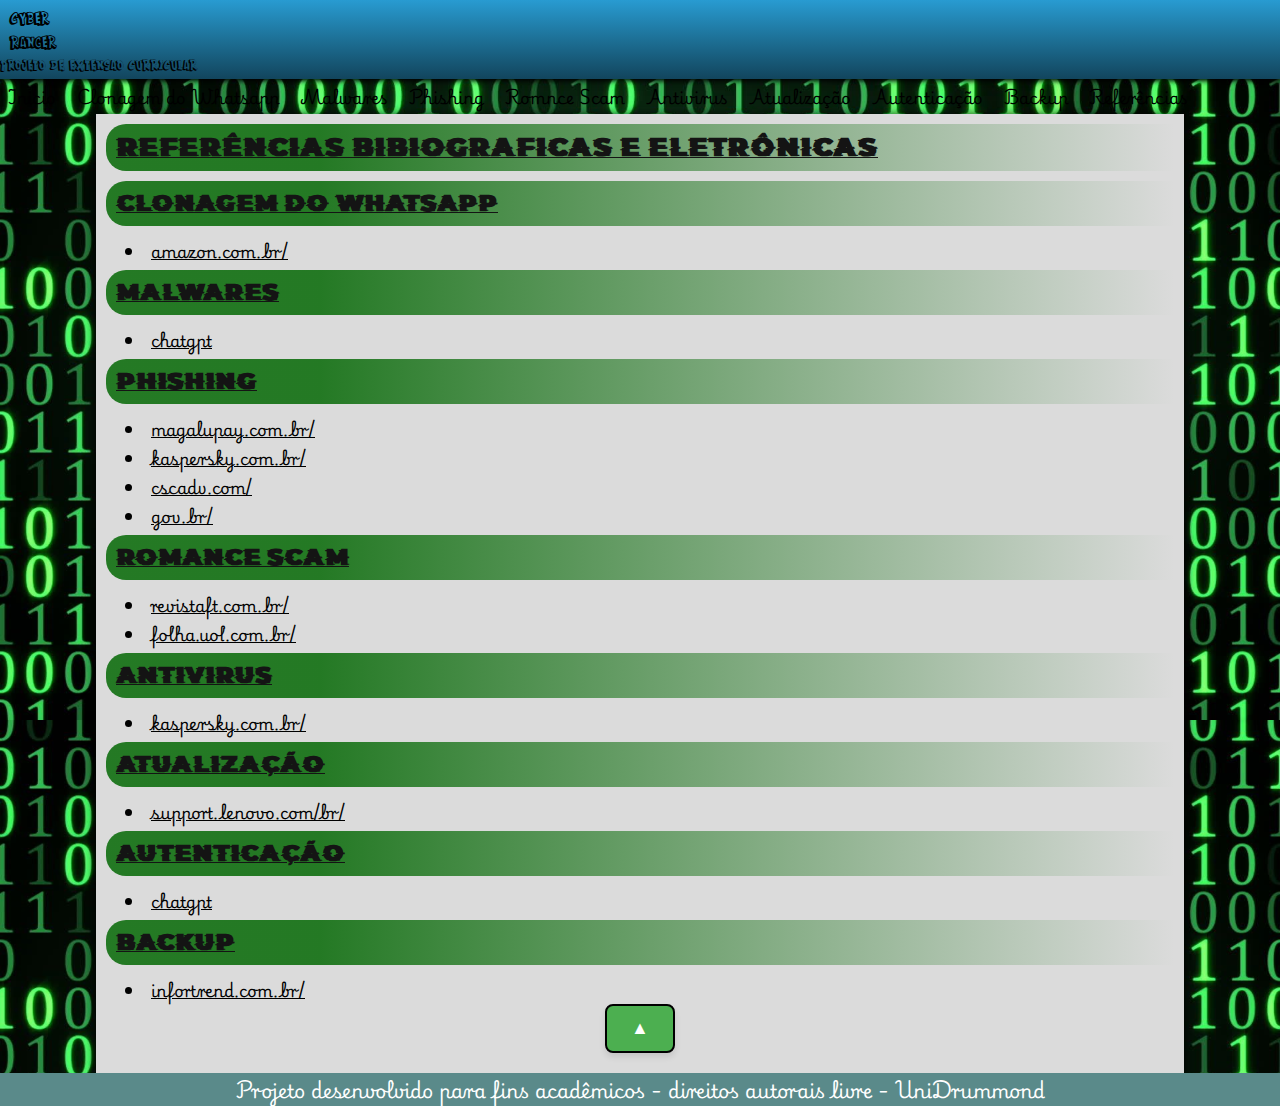
<file: referencias.html>
<!DOCTYPE html>
<html lang="pt-BR">

<head>
    <meta charset="UTF-8">
    <meta name="viewport" content="width=device-width, initial-scale=1.0">
    <title>Cyber Ranger</title>
    <link rel="stylesheet" href="./estilos/fontes.css" />
    <link rel="stylesheet" href="./estilos/icons.css"/>
    <link rel="stylesheet" href="./estilos/midia.css"/>
    <link rel="stylesheet" href="./estilos/index.css" />
    <link rel="stylesheet" href="./estilos/quiz.css">
    <link rel="shortcut icon" href="./icons/favicon.png" type="image/x-icon">
</head>

<body class="referencia">
    <header>
        <div>
            <h1 id="cyber">Cyber</h1>
            <h1 id="ranger">Ranger</h1>
        </div>
        <p>Projeto de Extensão Curricular</p>
    </header>

    <nav>
        <a href="./index.html">Inicio</a>
        <a href="./sub_sites/ataques/clonagem_whatsapp/clonagem_do_whatsapp.html">Clonagem do Whatsapp</a>
        <a href="./sub_sites/ataques/malware/malware.html">Malwares</a>
        <a href="./sub_sites/ataques/phishing/phishing.html">Phishing</a>
        <a href="./sub_sites/ataques/romance_scam/romance_scam.html">Romnce Scam</a>
        <a href="./sub_sites/medidas_de_segurança/antivirus/antivirus.html">Antivirus</a>
        <a href="./sub_sites/medidas_de_segurança/atualização/atualização_do_sistema.html">Atualização</a>
        <a href="./sub_sites/medidas_de_segurança/autenticação/autenticacao.html">Autenticação</a>
        <a href="./sub_sites/medidas_de_segurança/backup/backup.html">Backup</a>
        <a class="atual" href="./referencias">Referências</a>
    </nav>

    <main>
        <article>
            <h1>Referências Bibiograficas e Eletrônicas</h1>

            <h2>Clonagem do WhatsApp</h2>
            <ul>
                <li>
                    <a href="https://www.amazon.com.br/gp/help/customer/display.html%3FnodeId%3D201962400" target="_blank">amazon.com.br/</a>
                </li>
            </ul>

            <h2>Malwares</h2>
            <ul>
                <li>
                    <a href="https://chatgpt.com/" target="_blank">chatgpt</a>
                </li>
            </ul>

            <h2>Phishing</h2>
            <ul>
                <li>
                    <a href="https://magalupay.com.br/golpe-do-link-falso-como-identificar-e-proteger-suas-financas/"
                        target="_blank">magalupay.com.br/</a>
                </li>

                <li>
                    <a href="https://www.kaspersky.com.br/blog/dont-send-codes/10357/" target="_blank">kaspersky.com.br/</a>
                </li>

                <li>
                    <a href="https://cscadv.com/golpe-do-link-falso-phishing-saiba-como-se-proteger/" target="_blank">cscadv.com/</a>
                </li>

                <li>
                    <a href="https://www.gov.br/governodigital/pt-br/acessibilidade-e-usuario/atendimento-gov.br/duvidas-na-conta-gov.br/ativar-a-verificacao-em-duas-etapas" target="_blank">gov.br/</a>
                </li>
            </ul>

            <h2>Romance Scam</h2>
            <ul>
                <li>
                    <a href="https://revistaft.com.br/taticas-utilizadas-por-estelionatarios-via-internet-as-novas-punicoes-cabiveis-ao-crime/" target="_blank">revistaft.com.br/</a>
                </li>

                <li>
                    <a href="https://www1.folha.uol.com.br/tec/2025/03/golpes-financeiros-veja-em-videos-como-escapar-dos-principais.shtml" target="_blank">folha.uol.com.br/</a>
                </li>
            </ul>

            <h2>Antivirus</h2>
            <ul>
                <li>
                    <a href="https://www.kaspersky.com.br/resource-center/threats/spyware" target="_blank">kaspersky.com.br/</a>
                </li>
            </ul>

            <h2>Atualização</h2>
            <ul>
                <li>
                    <a href="https://support.lenovo.com/br/pt/solutions/HT505372" target="_blank">support.lenovo.com/br/</a>
                </li>
            </ul>

            <h2>Autenticação</h2>
            <ul>
                <li>
                    <a href="https://chatgpt.com/" target="_blank">chatgpt</a>
                </li>
            </ul>

            <h2>Backup</h2>
            <ul>
                <li>
                    <a href="https://www.infortrend.com.br/post/backup-local" target="_blank">infortrend.com.br/</a>
                </li>
            </ul>
        </article>

        <button id="volta_ao_topo">&#9650;</button>
    </main>

    <footer>
        <p>Projeto desenvolvido para fins acadêmicos - direitos autorais livre - UniDrummond</p>
    </footer>

    <script src="./java_script/voltar_ao_topo.js"></script>
</body>

</html>
</file>
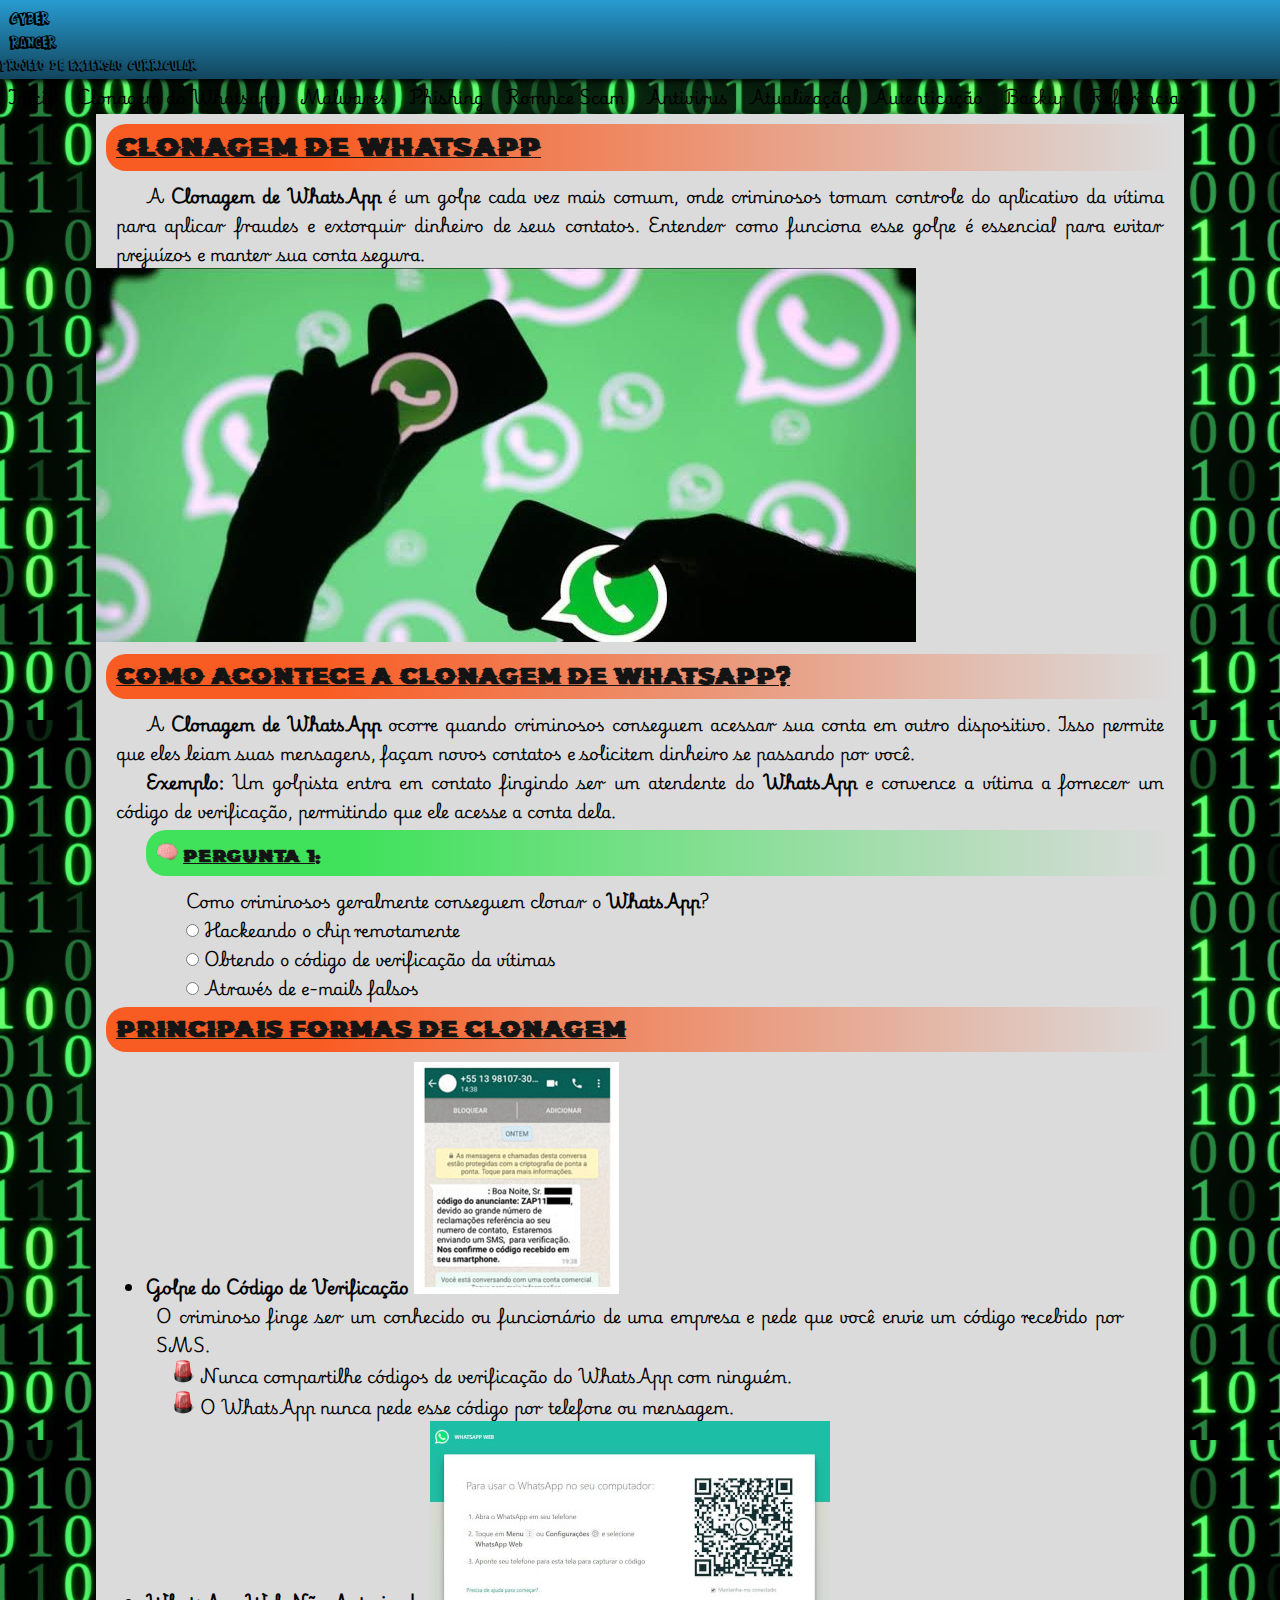
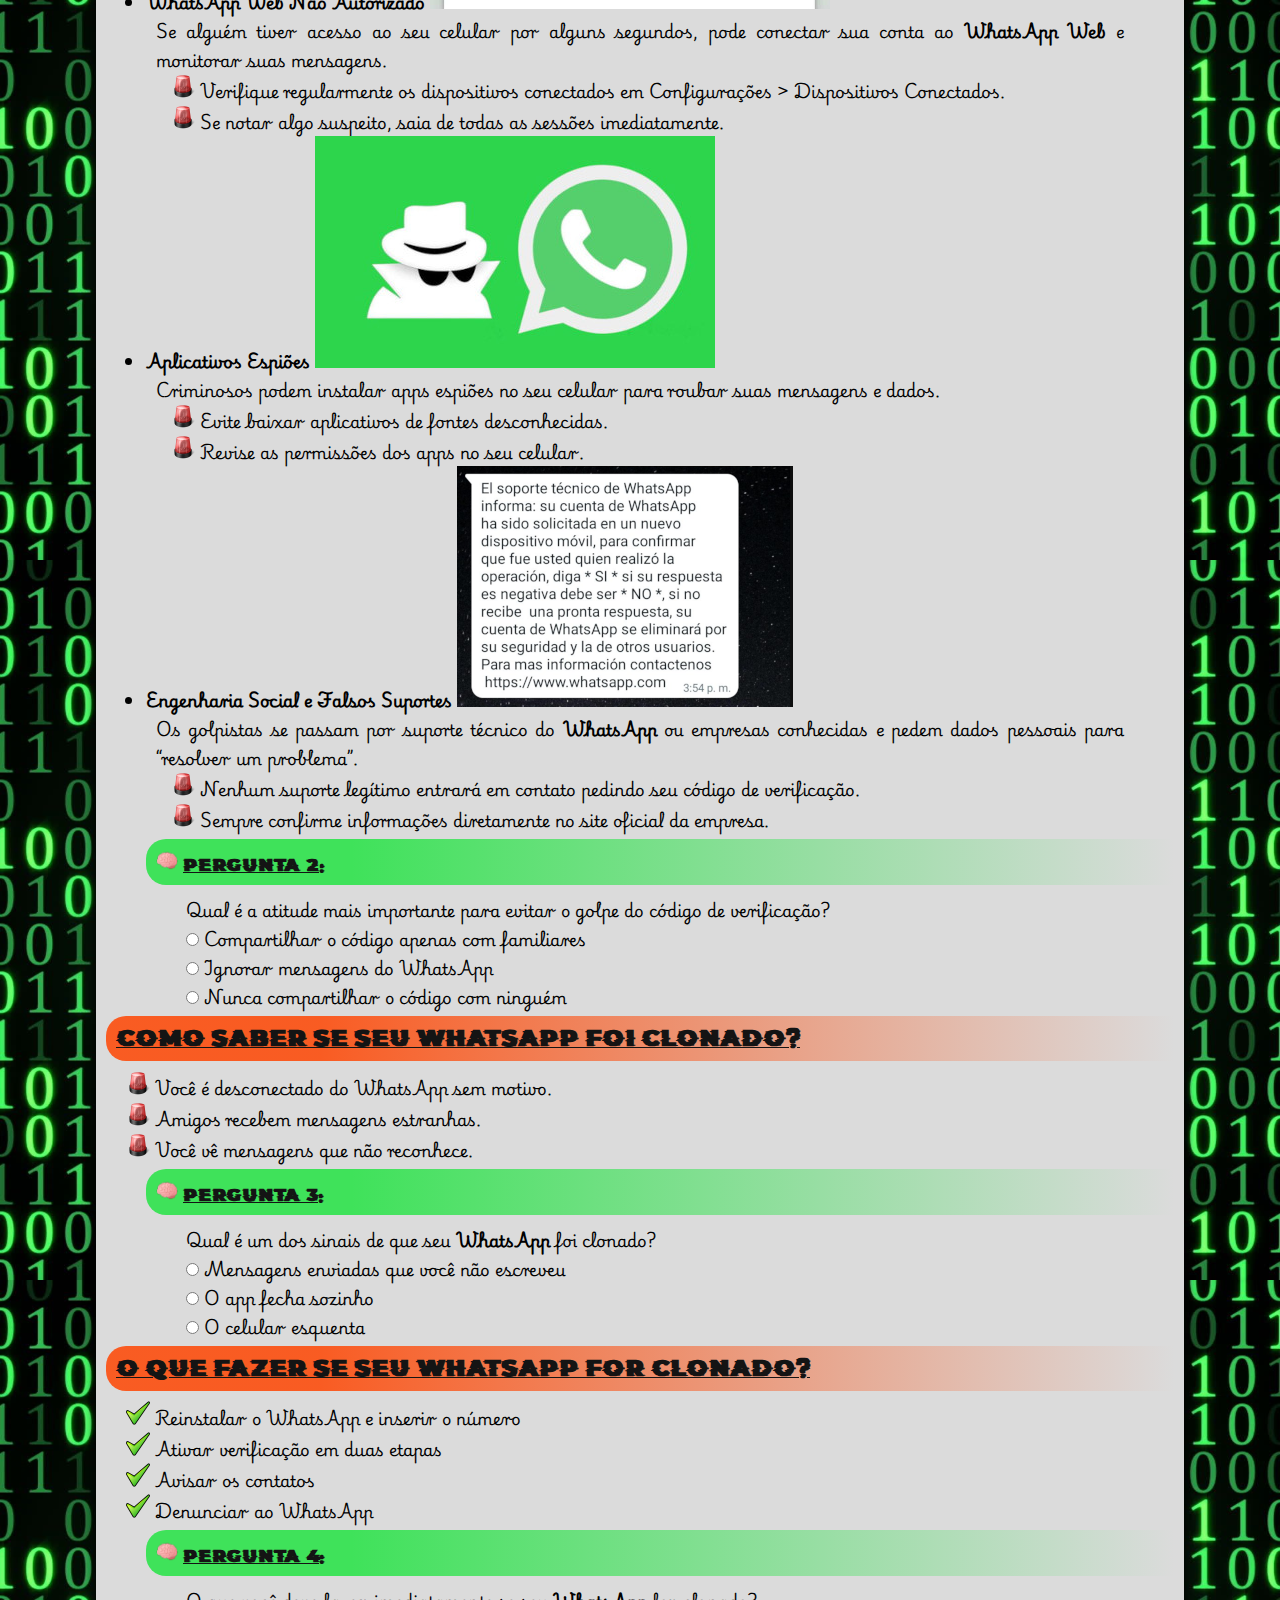
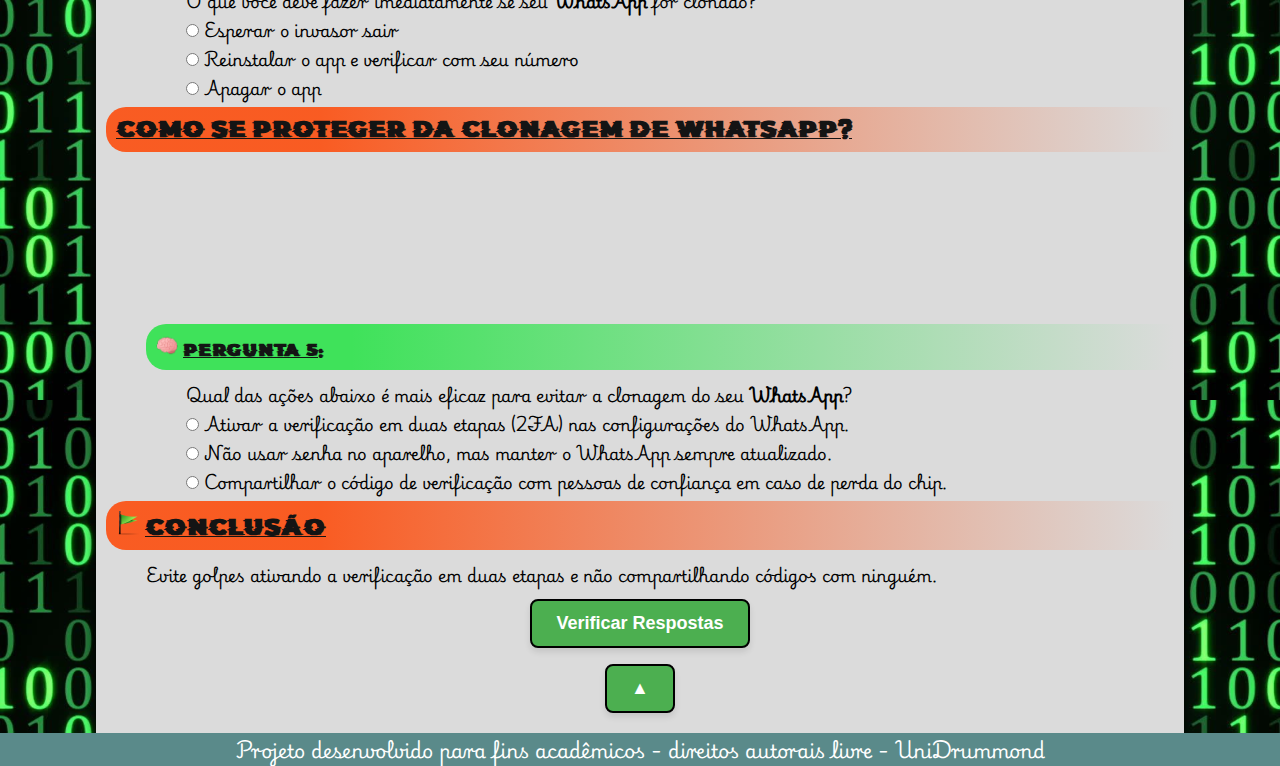
<file: sub_sites/ataques/clonagem_whatsapp/clonagem_do_whatsapp.html>
<!DOCTYPE html>
<html lang="pt-BR">

<head>
    <meta charset="UTF-8" />
    <meta name="viewport" content="width=device-width, initial-scale=1.0" />
    <title>Cyber Danger - Clonagem de WhatsApp</title>
    <link rel="stylesheet" href="../../../estilos/fontes.css" />
    <link rel="stylesheet" href="../../../estilos/icons.css" />
    <link rel="stylesheet" href="../../../estilos/midia.css" />
    <link rel="stylesheet" href="../../../estilos/quiz.css" />
    <link rel="stylesheet" href="../../../estilos/ataques.css" />
    <link rel="shortcut icon" href="../../../icons/favicon.png" type="image/x-icon">
</head>

<body class="ataque">
    <header>
        <div>
            <h1 id="cyber">Cyber</h1>
            <h1 id="ranger">Ranger</h1>
        </div>
        <p>Projeto de Extensão Curricular</p>
    </header>

    <nav>
        <a href="../../../index.html">Inicio</a>
        <a class="atual" href="../../ataques/clonagem_whatsapp/clonagem_do_whatsapp.html">Clonagem do Whatsapp</a>
        <a href="../../ataques/malware/malware.html">Malwares</a>
        <a href="../../ataques/phishing/phishing.html">Phishing</a>
        <a href="../../ataques/romance_scam/romance_scam.html">Romnce Scam</a>
        <a href="../../medidas_de_segurança/antivirus/antivirus.html">Antivirus</a>
        <a href="../../medidas_de_segurança/atualização/atualização_do_sistema.html">Atualização</a>
        <a href="../../medidas_de_segurança/autenticação/autenticacao.html">Autenticação</a>
        <a href="../../medidas_de_segurança/backup/backup.html">Backup</a>
        <a href="../../../referencias.html">Referências</a>
    </nav>

    <main>
        <article>
            <h1>Clonagem de WhatsApp</h1>

            <p>A <strong>Clonagem de WhatsApp</strong> é um golpe cada vez mais comum, onde criminosos tomam controle do
                aplicativo da vítima para aplicar fraudes e extorquir dinheiro de seus contatos. Entender como funciona
                esse golpe é essencial para evitar prejuízos e manter sua conta segura.</p>

            <img src="./imagens_clonagem_whatsapp/cabeçalho.jpeg" alt="image do whatsapp" class="imagem_cabeçalho" />

            <h2>Como Acontece a Clonagem de WhatsApp?</h2>

            <p>A <strong>Clonagem de WhatsApp</strong> ocorre quando criminosos conseguem acessar sua conta em outro
                dispositivo. Isso permite que eles leiam suas mensagens, façam novos contatos e solicitem dinheiro se
                passando por você.</p>

            <p><strong>Exemplo:</strong> Um golpista entra em contato fingindo ser um atendente do
                <strong>WhatsApp</strong> e convence a vítima a fornecer um código de verificação, permitindo que ele
                acesse a conta dela.</p>

            <div class="pergunta" data-resposta="b">
                <h3 class="icon_pergunta">Pergunta 1:</h3>
                <p>Como criminosos geralmente conseguem clonar o <strong>WhatsApp</strong>?</p>
                <ul type="none">
                    <li><input type="radio" name="q1" value="a"> Hackeando o chip remotamente</li>
                    <li><input type="radio" name="q1" value="b"> Obtendo o código de verificação da vítimas</li>
                    <li><input type="radio" name="q1" value="c"> Através de e-mails falsos</li>
                </ul>
            </div>

            <h2>Principais Formas de Clonagem</h2>
            <ul>
                <li id="codigo_verificaçao">
                    <strong>Golpe do Código de Verificação</strong>

                    <img src="./imagens_clonagem_whatsapp/codigo_de_verificação.jpg" alt="atacante pedindo o codigo">

                    <p>
                        O criminoso finge ser um conhecido ou funcionário de uma empresa e pede que você envie um código
                        recebido por SMS.
                    </p>

                    <ul class="alerta" type="none">
                        <li>Nunca compartilhe códigos de verificação do WhatsApp com ninguém.</li>
                        <li>O WhatsApp nunca pede esse código por telefone ou mensagem.</li>
                    </ul>
                </li>


                <li id="web">
                    <strong>WhatsApp Web Não Autorizado</strong>

                    <img src="./imagens_clonagem_whatsapp/whats_web.jpg" alt="imagem do whatsapp web">

                    <p>
                        Se alguém tiver acesso ao seu celular por alguns segundos, pode conectar sua conta ao
                        <strong>WhatsApp Web</strong> e monitorar suas mensagens.
                    </p>

                    <ul class="alerta" type="none">
                        <li>Verifique regularmente os dispositivos conectados em Configurações > Dispositivos
                            Conectados.</li>
                        <li>Se notar algo suspeito, saia de todas as sessões imediatamente.</li>
                    </ul>
                </li>

                <li id="espiao">
                    <strong>Aplicativos Espiões</strong>

                    <img src="./imagens_clonagem_whatsapp/app_espiao.jpg" alt="imagem ilustrativa de um espião">

                    <p>Criminosos podem instalar apps espiões no seu celular para roubar suas mensagens e dados.</p>
                    <ul class="alerta" type="none">
                        <li>Evite baixar aplicativos de fontes desconhecidas.</li>
                        <li>Revise as permissões dos apps no seu celular.</li>
                    </ul>
                </li>

                <li id="engenharia">
                    <strong>Engenharia Social e Falsos Suportes</strong>

                    <img src="./imagens_clonagem_whatsapp/suporte_falso.png"
                        alt="exemplo de mensagem falsa do whatsaap">

                    <p>
                        Os golpistas se passam por suporte técnico do <strong>WhatsApp</strong> ou empresas conhecidas e
                        pedem dados pessoais para “resolver um problema”.
                    </p>

                    <ul class="alerta" type="none">
                        <li>Nenhum suporte legítimo entrará em contato pedindo seu código de verificação.</li>
                        <li>Sempre confirme informações diretamente no site oficial da empresa.</li>
                    </ul>
                </li>
            </ul>

            <div class="pergunta" data-resposta="c">
                <h3 class="icon_pergunta">Pergunta 2:</h3>
                <p>Qual é a atitude mais importante para evitar o golpe do código de verificação?</p>
                <ul type="none">
                    <li><input type="radio" name="q2" value="a"> Compartilhar o código apenas com familiares</li>
                    <li><input type="radio" name="q2" value="b"> Ignorar mensagens do WhatsApp</li>
                    <li><input type="radio" name="q2" value="c"> Nunca compartilhar o código com ninguém</li>
                </ul>
            </div>

            <h2>Como Saber se Seu WhatsApp Foi Clonado?</h2>
            <ul class="alerta" type="none">
                <li>Você é desconectado do WhatsApp sem motivo.</li>
                <li>Amigos recebem mensagens estranhas.</li>
                <li>Você vê mensagens que não reconhece.</li>
            </ul>

            <div class="pergunta" data-resposta="a">
                <h3 class="icon_pergunta">Pergunta 3:</h3>
                <p>Qual é um dos sinais de que seu <strong>WhatsApp</strong> foi clonado?</p>
                <ul type="none">
                    <li><input type="radio" name="q3" value="a"> Mensagens enviadas que você não escreveu</li>
                    <li><input type="radio" name="q3" value="b"> O app fecha sozinho</li>
                    <li><input type="radio" name="q3" value="c"> O celular esquenta</li>
                </ul>
            </div>

            <h2>O Que Fazer se Seu WhatsApp For Clonado?</h2>
            <ul class="correto" type="none">
                <li>Reinstalar o WhatsApp e inserir o número</li>
                <li>Ativar verificação em duas etapas</li>
                <li>Avisar os contatos</li>
                <li>Denunciar ao WhatsApp</li>
            </ul>

            <div class="pergunta" data-resposta="b">
                <h3 class="icon_pergunta">Pergunta 4:</h3>
                <p>O que você deve fazer imediatamente se seu <strong>WhatsApp</strong> for clonado?</p>
                <ul type="none">
                    <li><input type="radio" name="q4" value="a"> Esperar o invasor sair</li>
                    <li><input type="radio" name="q4" value="b"> Reinstalar o app e verificar com seu número</li>
                    <li><input type="radio" name="q4" value="c"> Apagar o app</li>
                </ul>
            </div>

            <h2>Como se Proteger da Clonagem de WhatsApp?</h2>

            <div class="estrutura_do_video">
                <iframe src="https://www.youtube.com/embed/WWdYdXx2tzE?si=-qffZT2Ba-BizLAG"
                    title="YouTube video player" frameborder="0"
                    allow="accelerometer; autoplay; clipboard-write; encrypted-media; gyroscope; picture-in-picture; web-share" referrerpolicy="strict-origin-when-cross-origin" allowfullscreen>
                </iframe>
            </div>

            <div class="pergunta" data-resposta="a">
                <h3 class="icon_pergunta">Pergunta 5:</h3>
                <p>Qual das ações abaixo é mais eficaz para evitar a clonagem do seu <strong>WhatsApp</strong>?</p>
                <ul type="none">
                    <li><input type="radio" name="q4" value="a"> Ativar a verificação em duas etapas (2FA) nas
                        configurações do WhatsApp.</li>
                    <li><input type="radio" name="q4" value="b"> Não usar senha no aparelho, mas manter o WhatsApp
                        sempre atualizado.</li>
                    <li><input type="radio" name="q4" value="c"> Compartilhar o código de verificação com pessoas de
                        confiança em caso de perda do chip.</li>
                </ul>
            </div>

            <h2 class="conclusão">Conclusão</h2>

            <p>Evite golpes ativando a verificação em duas etapas e não compartilhando códigos com ninguém.</p>

            <div id="botao"><button onclick="verificarRespostas()">Verificar Respostas</button></div>
            <p id="resultadoQuiz"></p>

        </article>

        <button id="volta_ao_topo">&#9650;</button>
    </main>

    <footer>
        <p>Projeto desenvolvido para fins acadêmicos - direitos autorais livre - UniDrummond</p>
    </footer>

    <script src="../../../java_script/perguntas.js"></script>
    <script src="../../../java_script/voltar_ao_topo.js"></script>
</body>

</html>
</file>
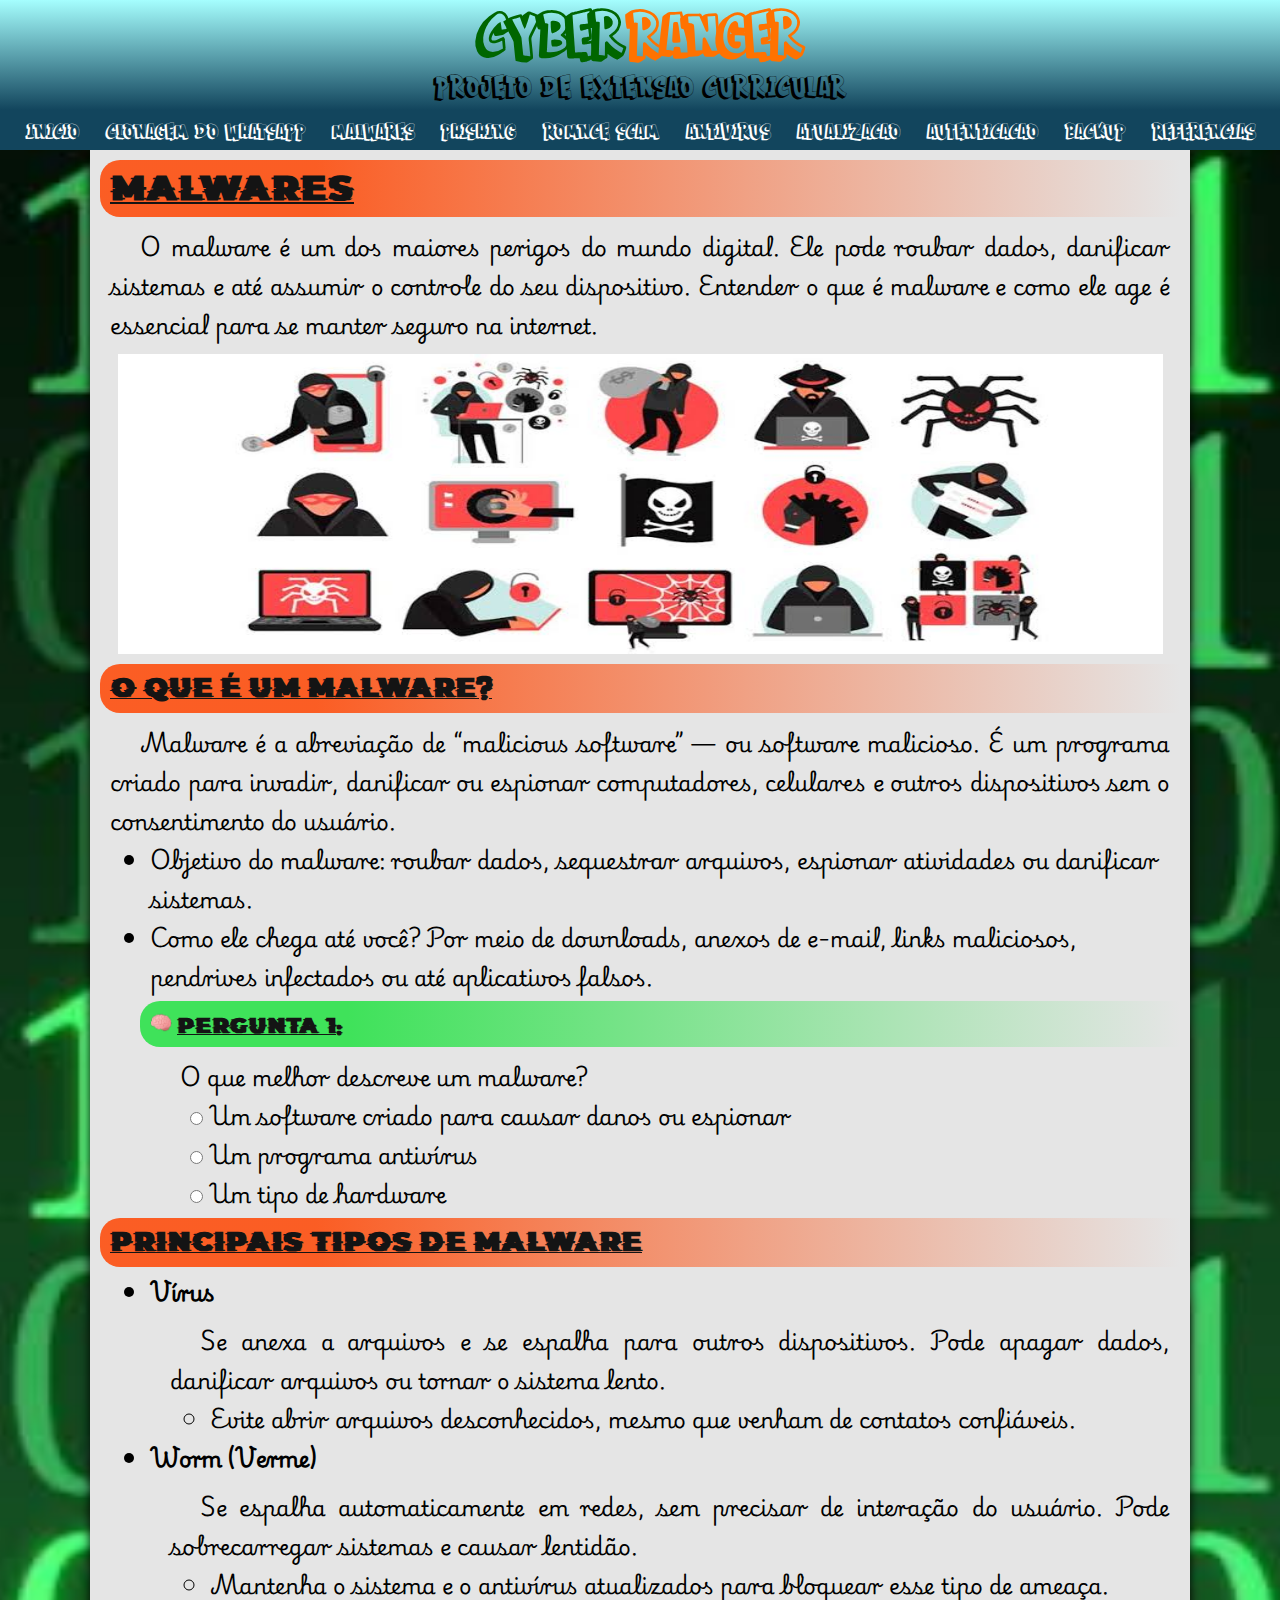
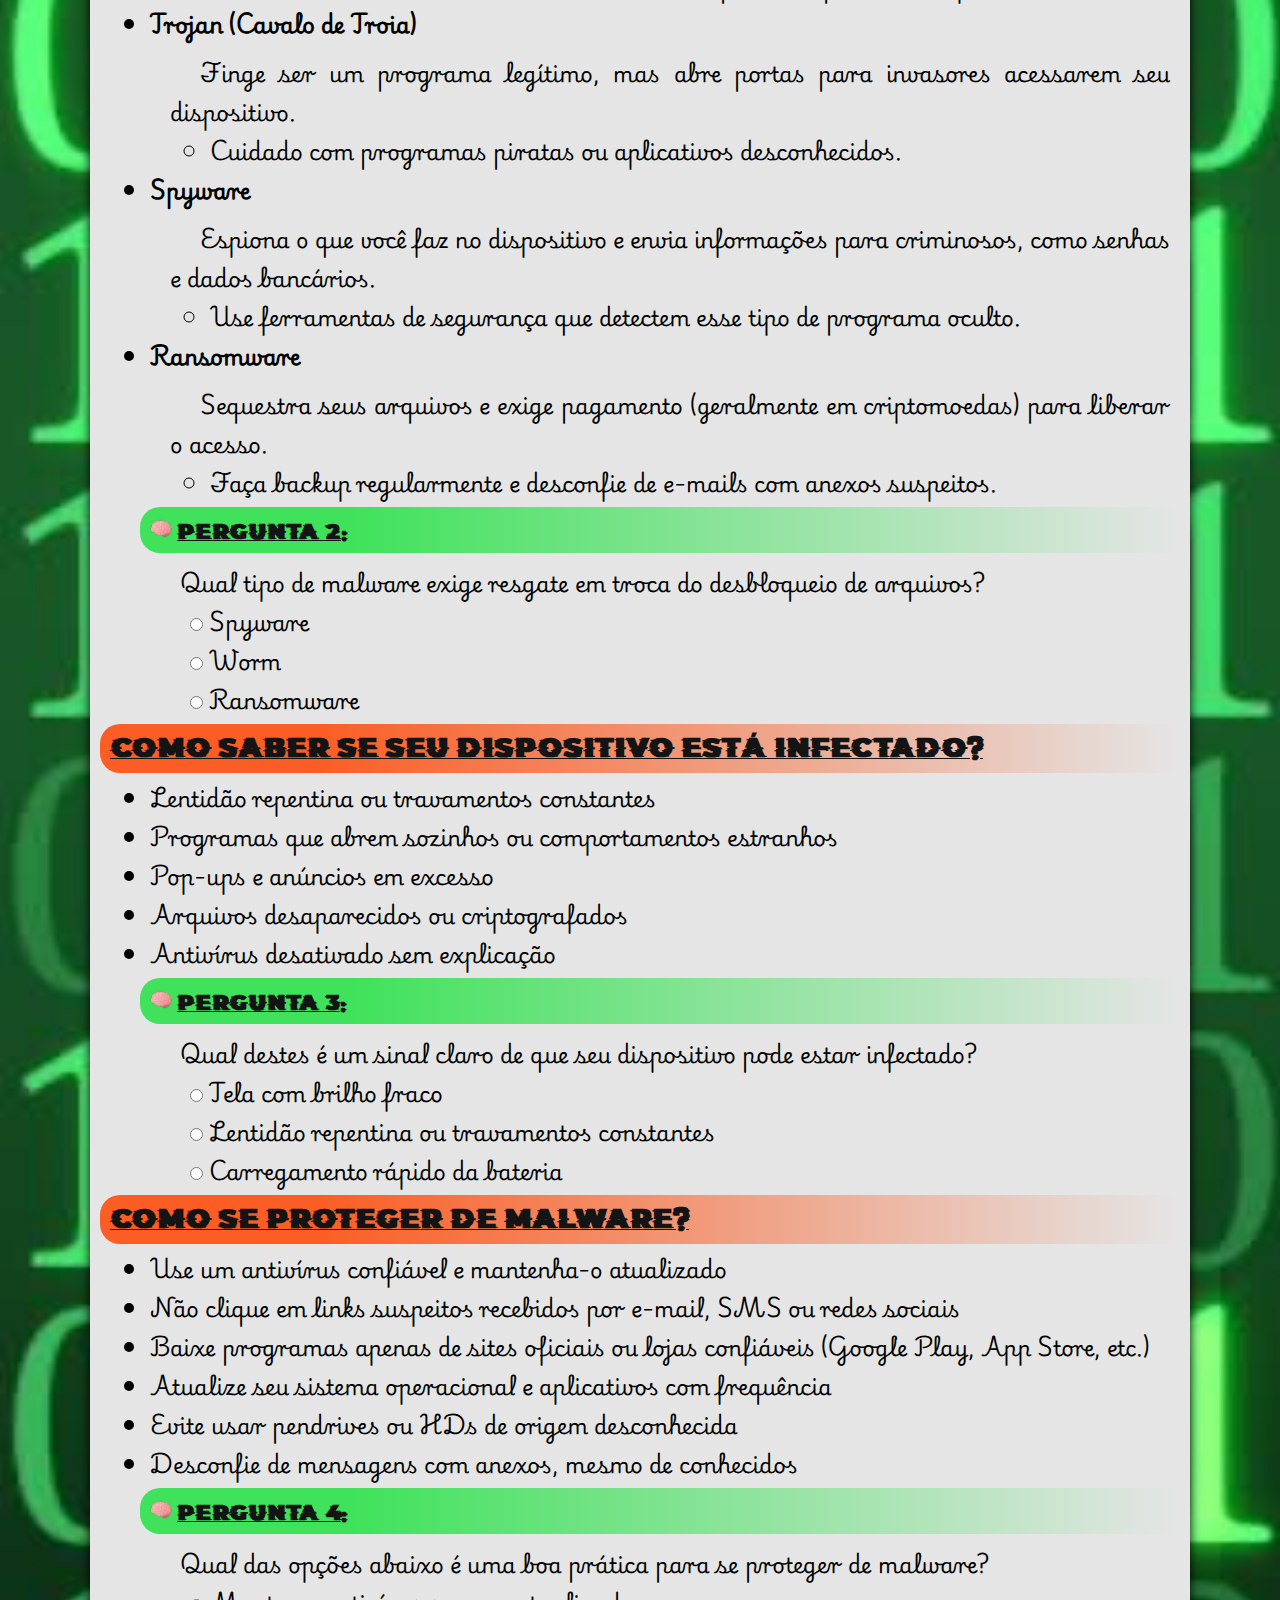
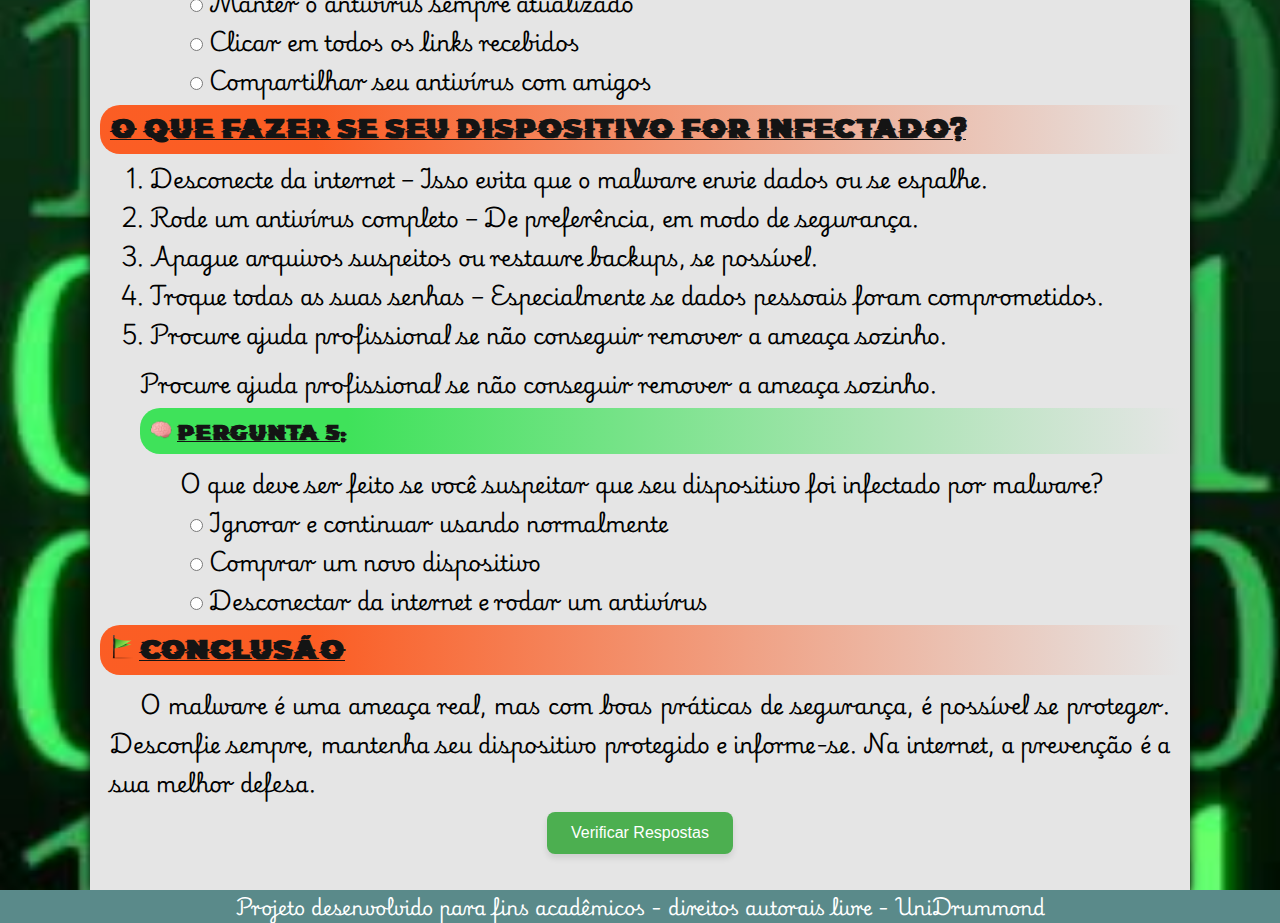
<file: sub_sites/ataques/malware/malware.html>
<!DOCTYPE html>
<html lang="pt-BR">

<head>
    <meta charset="UTF-8">
    <meta name="viewport" content="width=device-width, initial-scale=1.0">
    <title>Cyber Ranger - Malwares</title>
    <link rel="stylesheet" href="../../../estilos/gerais.css"/>
    <link rel="stylesheet" href="../../../estilos/gerais_sub_sites.css"/>
    <link rel="stylesheet" href="../../../estilos/ataques.css"/>
    <link rel="shortcut icon" href="../../../icons/favicon.png" type="image/x-icon">
</head>

<body>
    <header>
        <div>
            <h1 id="cyber">Cyber</h1>
            <h1 id="ranger">Ranger</h1>
        </div>
        <p>Projeto de Extensão Curricular</p>
    </header>

    <nav>
        <a href="../../../index.html">Inicio</a>
        <a href="../../ataques/clonagem_whatsapp/clonagem_do_whatsapp.html">Clonagem do Whatsapp</a>
        <a href="../../ataques/malware/malware.html">Malwares</a>
        <a href="../../ataques/phishing/phishing.html">Phishing</a>
        <a href="../../ataques/romance_scam/romance_scam.html">Romnce Scam</a>
        <a href="../../medidas_de_segurança/antivirus/antivirus.html">Antivirus</a>
        <a href="../../medidas_de_segurança/atualização/atualização_do_sistema.html">Atualização</a>
        <a href="../../medidas_de_segurança/autenticação/autenticacao.html">Autenticação</a>
        <a href="../../medidas_de_segurança/backup/backup.html">Backup</a>
        <a href="../../../referencias.html">Referências</a>
    </nav>
    <main>
        <article>
            <h1>
                Malwares
            </h1>

            <p>
                O malware é um dos maiores perigos do mundo digital. Ele pode roubar dados, danificar sistemas e até
                assumir o controle do seu dispositivo. Entender o que é malware e como ele age é essencial para se
                manter seguro na internet.
            </p>

            <img src="./Imagens_malwares/cabeçalho.jpeg" id="foto_cabeçalho">

            <h2>
                O que é um Malware?
            </h2>

            <p>
                Malware é a abreviação de “malicious software” — ou software malicioso. É um programa criado para
                invadir, danificar ou espionar computadores, celulares e outros dispositivos sem o consentimento do
                usuário.
            </p>

            <ul>
                <li>Objetivo do malware: roubar dados, sequestrar arquivos, espionar atividades ou danificar sistemas.
                </li>

                <li>Como ele chega até você? Por meio de downloads, anexos de e-mail, links maliciosos, pendrives
                    infectados ou até aplicativos falsos.</li>
            </ul>

            <div class="pergunta" data-resposta="a">
                <h3 class="icon_pergunta">Pergunta 1:</h3>
                <p>O que melhor descreve um malware?</p>
                <label><input type="radio" name="q1" value="a"> Um software criado para causar danos ou
                    espionar</label><br>
                <label><input type="radio" name="q1" value="b"> Um programa antivírus</label><br>
                <label><input type="radio" name="q1" value="c"> Um tipo de hardware</label>
            </div>

            <h2>Principais Tipos de Malware</h2>

            <ul>
                <li>
                    <strong>Vírus</strong>
                    <p>Se anexa a arquivos e se espalha para outros dispositivos. Pode apagar dados, danificar arquivos
                        ou tornar o sistema lento.</p>

                    <ul>
                        <li>Evite abrir arquivos desconhecidos, mesmo que venham de contatos confiáveis.</li>
                    </ul>
                </li>

                <li>
                    <strong>Worm (Verme)</strong>
                    <p>Se espalha automaticamente em redes, sem precisar de interação do usuário. Pode sobrecarregar
                        sistemas e causar lentidão.</p>

                    <ul>
                        <li>Mantenha o sistema e o antivírus atualizados para bloquear esse tipo de ameaça.</li>
                    </ul>
                </li>

                <li>
                    <strong>Trojan (Cavalo de Troia)</strong>
                    <p>Finge ser um programa legítimo, mas abre portas para invasores acessarem seu dispositivo.</p>

                    <ul>
                        <li>Cuidado com programas piratas ou aplicativos desconhecidos.</li>
                    </ul>
                </li>

                <li>
                    <strong>Spyware</strong>
                    <p>Espiona o que você faz no dispositivo e envia informações para criminosos, como senhas e dados
                        bancários.</p>

                    <ul>
                        <li>Use ferramentas de segurança que detectem esse tipo de programa oculto.</li>
                    </ul>
                </li>

                <li>
                    <strong>Ransomware</strong>
                    <p>Sequestra seus arquivos e exige pagamento (geralmente em criptomoedas) para liberar o acesso.</p>

                    <ul>
                        <li>Faça backup regularmente e desconfie de e-mails com anexos suspeitos.</li>
                    </ul>
                </li>

            </ul>

            <div class="pergunta" data-resposta="c">
                <h3 class="icon_pergunta">Pergunta 2:</h3>
                <p>Qual tipo de malware exige resgate em troca do desbloqueio de arquivos?</p>
                <label><input type="radio" name="q2" value="a"> Spyware</label><br>
                <label><input type="radio" name="q2" value="b"> Worm</label><br>
                <label><input type="radio" name="q2" value="c"> Ransomware</label>
            </div>

            <h2>
                Como Saber se Seu Dispositivo Está Infectado?
            </h2>

            <ul>
                <li>Lentidão repentina ou travamentos constantes</li>

                <li>Programas que abrem sozinhos ou comportamentos estranhos</li>

                <li>Pop-ups e anúncios em excesso</li>

                <li>Arquivos desaparecidos ou criptografados</li>

                <li>Antivírus desativado sem explicação</li>
            </ul>

            <div class="pergunta" data-resposta="b">
                <h3 class="icon_pergunta">Pergunta 3:</h3>
                <p>Qual destes é um sinal claro de que seu dispositivo pode estar infectado?</p>
                <label><input type="radio" name="q3" value="a"> Tela com brilho fraco</label><br>
                <label><input type="radio" name="q3" value="b"> Lentidão repentina ou travamentos constantes</label><br>
                <label><input type="radio" name="q3" value="c"> Carregamento rápido da bateria</label>
            </div>

            <h2>
                Como se Proteger de Malware?
            </h2>

            <ul>
                <li>Use um antivírus confiável e mantenha-o atualizado</li>
                <li>Não clique em links suspeitos recebidos por e-mail, SMS ou redes sociais</li>
                <li>Baixe programas apenas de sites oficiais ou lojas confiáveis (Google Play, App Store, etc.)</li>
                <li>Atualize seu sistema operacional e aplicativos com frequência</li>
                <li>Evite usar pendrives ou HDs de origem desconhecida</li>
                <li>Desconfie de mensagens com anexos, mesmo de conhecidos</li>
            </ul>

            <div class="pergunta" data-resposta="a">
                <h3 class="icon_pergunta">Pergunta 4:</h3>
                <p>Qual das opções abaixo é uma boa prática para se proteger de malware?</p>
                <label><input type="radio" name="q4" value="a"> Manter o antivírus sempre atualizado</label><br>
                <label><input type="radio" name="q4" value="b"> Clicar em todos os links recebidos</label><br>
                <label><input type="radio" name="q4" value="c"> Compartilhar seu antivírus com amigos</label>
            </div>

            <h2>
                O Que Fazer se Seu Dispositivo For Infectado?
            </h2>

            <ol>
                <li>
                    Desconecte da internet – Isso evita que o malware envie dados ou se espalhe.
                </li>
                <li>
                    Rode um antivírus completo – De preferência, em modo de segurança.
                </li>
                <li>
                    Apague arquivos suspeitos ou restaure backups, se possível.
                </li>
                <li>
                    Troque todas as suas senhas – Especialmente se dados pessoais foram comprometidos.
                </li>
                <li>
                    Procure ajuda profissional se não conseguir remover a ameaça sozinho.
                </li>
            </ol>

            <p>Procure ajuda profissional se não conseguir remover a ameaça sozinho.</p>

            <div class="pergunta" data-resposta="c">
                <h3 class="icon_pergunta">Pergunta 5:</h3>
                <p>O que deve ser feito se você suspeitar que seu dispositivo foi infectado por malware?</p>
                <label><input type="radio" name="q5" value="a"> Ignorar e continuar usando normalmente</label><br>
                <label><input type="radio" name="q5" value="b"> Comprar um novo dispositivo</label><br>
                <label><input type="radio" name="q5" value="c"> Desconectar da internet e rodar um antivírus</label>
            </div>

            <h2 class="conclusão">Conclusão</h2>

            <p>
                O malware é uma ameaça real, mas com boas práticas de segurança, é possível se proteger. Desconfie
                sempre, mantenha seu dispositivo protegido e informe-se. Na internet, a prevenção é a sua melhor defesa.
            </p>

            <div id="botao"><button onclick="verificarRespostas()">Verificar Respostas</button></div>
            <p id="resultadoQuiz"></p>

        </article>
    </main>

    <footer>
        <p>Projeto desenvolvido para fins acadêmicos - direitos autorais livre - UniDrummond</p>
    </footer>

    <script src="../../perguntas.js"></script>
</body>

</html>
</file>
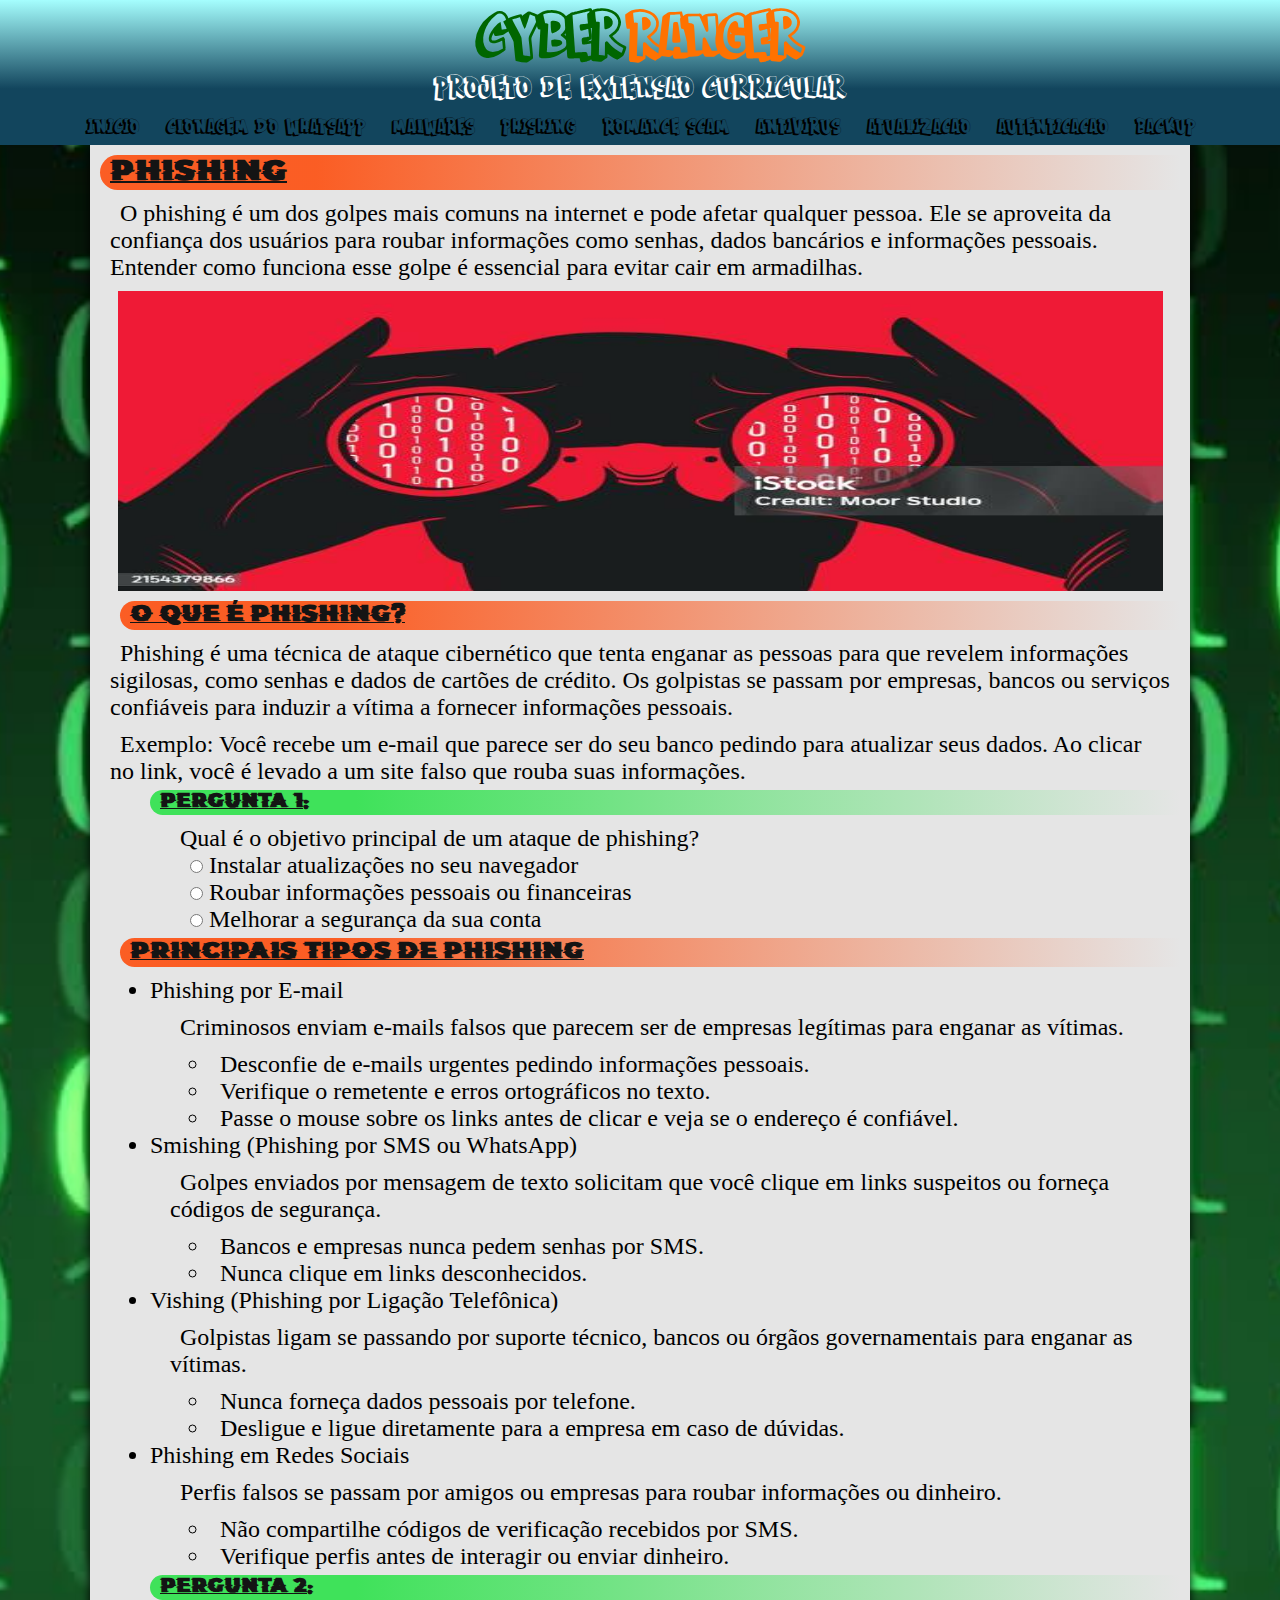
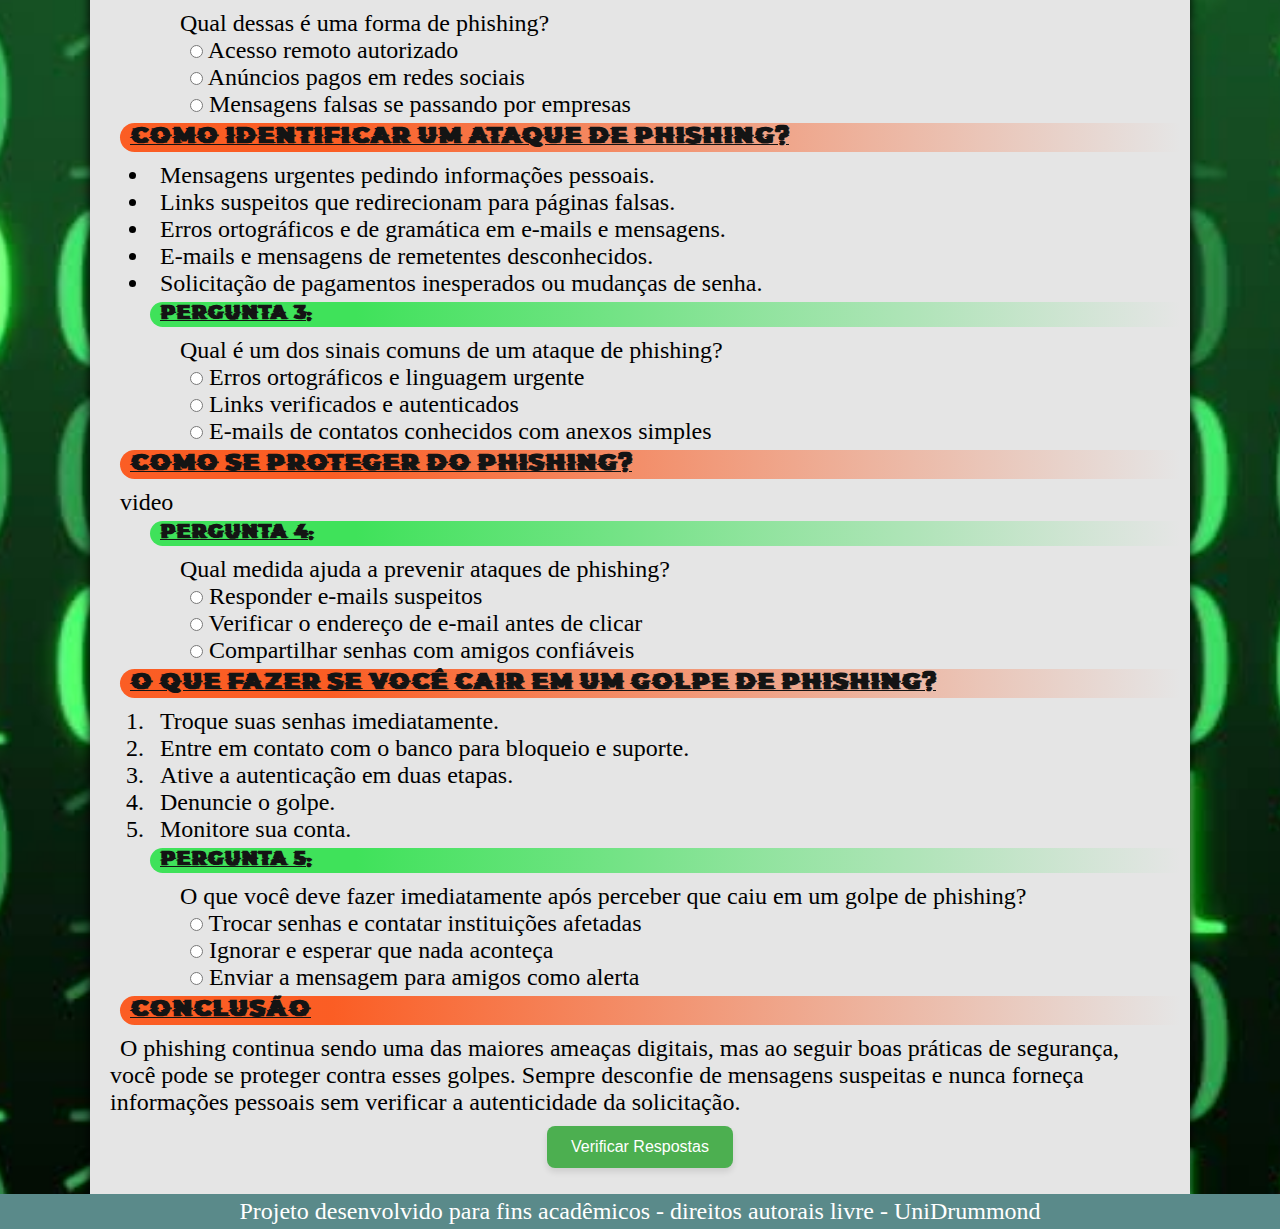
<file: sub_sites/ataques/phishing/phishing.html>
<!DOCTYPE html>
<html lang="pt-BR">

<head>
  <meta charset="UTF-8" />
  <meta name="viewport" content="width=device-width, initial-scale=1.0" />
  <title>Cyber Ranger - Phishing</title>
  <link rel="stylesheet" href="../ataques.css" />
  <link rel="preconnect" href="https://fonts.googleapis.com" />
  <link rel="preconnect" href="https://fonts.gstatic.com" crossorigin />
  <link href="https://fonts.googleapis.com/css2?family=Bebas+Neue&family=Creepster&family=Kaushan+Script&family=Permanent+Marker&display=swap" rel="stylesheet" />
  <link rel="shortcut icon" href="../../../imagens/favicon.png" type="image/x-icon">
</head>

<body>
  <header>
    <div>
      <h1 id="cyber">Cyber</h1>
      <h1 id="ranger">Ranger</h1>
    </div>
    <p>Projeto de Extensão Curricular</p>
  </header>

  <nav>
    <a href="../../../index.html">Inicio</a>
    <a href="../clonagem_whatsapp/clonagem_do_whatsapp.html">Clonagem do Whatsapp</a>
    <a href="../malware/malware.html">Malwares</a>
    <a href="../phishing/phishing.html">Phishing</a>
    <a href="../romance_scam/romance_scam.html">Romance Scam</a>
    <a href="../../medidas_de_segurança/antivirus/antivirus.html">Antivirus</a>
    <a href="../../medidas_de_segurança/atualização/atualização_do_sistema.html">Atualização</a>
    <a href="../../medidas_de_segurança/autenticação/autenticacao.html">Autenticação</a>
    <a href="../../medidas_de_segurança/backup/backup.html">Backup</a>
  </nav>

  <main>
    <article>
      <h1>Phishing</h1>

      <p>
        O phishing é um dos golpes mais comuns na internet e pode afetar qualquer pessoa. Ele se aproveita da confiança
        dos usuários para roubar informações como senhas, dados bancários e informações pessoais. Entender como funciona
        esse golpe é essencial para evitar cair em armadilhas.
      </p>

      <img src="./imagens_phishing/cabeçalho.jpg" id="foto_cabeçalho" />

      <h2>O que é Phishing?</h2>

      <p>
        Phishing é uma técnica de ataque cibernético que tenta enganar as pessoas para que revelem informações
        sigilosas, como senhas e dados de cartões de crédito. Os golpistas se passam por empresas, bancos ou serviços
        confiáveis para induzir a vítima a fornecer informações pessoais.
      </p>

      <p>
        Exemplo: Você recebe um e-mail que parece ser do seu banco pedindo para atualizar seus dados. Ao clicar no link,
        você é levado a um site falso que rouba suas informações.

      </p>

      <div class="pergunta" data-resposta="b">
        <h3>Pergunta 1:</h3>
        <p>Qual é o objetivo principal de um ataque de phishing?</p>
        <label><input type="radio" name="q1" value="a"> Instalar atualizações no seu navegador</label><br>
        <label><input type="radio" name="q1" value="b"> Roubar informações pessoais ou financeiras</label><br>
        <label><input type="radio" name="q1" value="c"> Melhorar a segurança da sua conta</label>
      </div>

      <h2>Principais Tipos de Phishing</h2>

      <ul>
        <li>
          Phishing por E-mail
          <p>Criminosos enviam e-mails falsos que parecem ser de empresas legítimas para enganar as vítimas.</p>
          <ul>
            <li>Desconfie de e-mails urgentes pedindo informações pessoais.</li>
            <li>Verifique o remetente e erros ortográficos no texto.</li>
            <li>Passe o mouse sobre os links antes de clicar e veja se o endereço é confiável.</li>
          </ul>

        </li>

        <li>
          Smishing (Phishing por SMS ou WhatsApp)
          <p>Golpes enviados por mensagem de texto solicitam que você clique em links suspeitos ou forneça códigos de
            segurança.</p>
          <ul>
            <li>Bancos e empresas nunca pedem senhas por SMS.</li>
            <li>Nunca clique em links desconhecidos.</li>
          </ul>

        </li>

        <li>
          Vishing (Phishing por Ligação Telefônica)
          <p>Golpistas ligam se passando por suporte técnico, bancos ou órgãos governamentais para enganar as vítimas.
          </p>
          <ul>
            <li>Nunca forneça dados pessoais por telefone.</li>
            <li>Desligue e ligue diretamente para a empresa em caso de dúvidas.</li>
          </ul>

        </li>

        <li>
          Phishing em Redes Sociais
          <p>Perfis falsos se passam por amigos ou empresas para roubar informações ou dinheiro.</p>
          <ul>
            <li>Não compartilhe códigos de verificação recebidos por SMS.</li>
            <li>Verifique perfis antes de interagir ou enviar dinheiro.</li>
          </ul>

        </li>
      </ul>

      <div class="pergunta" data-resposta="c">
        <h3>Pergunta 2:</h3>
        <p>Qual dessas é uma forma de phishing?</p>
        <label><input type="radio" name="q2" value="a"> Acesso remoto autorizado</label><br>
        <label><input type="radio" name="q2" value="b"> Anúncios pagos em redes sociais</label><br>
        <label><input type="radio" name="q2" value="c"> Mensagens falsas se passando por empresas</label>
      </div>

      <h2>Como Identificar um Ataque de Phishing?</h2>

      <ul>
        <li>Mensagens urgentes pedindo informações pessoais.</li>
        <li>Links suspeitos que redirecionam para páginas falsas.</li>
        <li>Erros ortográficos e de gramática em e-mails e mensagens.</li>
        <li>E-mails e mensagens de remetentes desconhecidos.</li>
        <li>Solicitação de pagamentos inesperados ou mudanças de senha.</li>
      </ul>

      <div class="pergunta" data-resposta="a">
        <h3>Pergunta 3:</h3>
        <p>Qual é um dos sinais comuns de um ataque de phishing?</p>
        <label><input type="radio" name="q3" value="a"> Erros ortográficos e linguagem urgente</label><br>
        <label><input type="radio" name="q3" value="b"> Links verificados e autenticados</label><br>
        <label><input type="radio" name="q3" value="c"> E-mails de contatos conhecidos com anexos simples</label>
      </div>

      <h2>Como se Proteger do Phishing?</h2>

      <p>video</p>

      <div class="pergunta" data-resposta="b">
        <h3>Pergunta 4:</h3>
        <p>Qual medida ajuda a prevenir ataques de phishing?</p>
        <label><input type="radio" name="q4" value="a"> Responder e-mails suspeitos</label><br>
        <label><input type="radio" name="q4" value="b"> Verificar o endereço de e-mail antes de clicar</label><br>
        <label><input type="radio" name="q4" value="c"> Compartilhar senhas com amigos confiáveis</label>
      </div>

      <h2>O Que Fazer se Você Cair em um Golpe de Phishing?</h2>

      <ol>
        <li>Troque suas senhas imediatamente.</li>
        <li>Entre em contato com o banco para bloqueio e suporte.</li>
        <li>Ative a autenticação em duas etapas.</li>
        <li>Denuncie o golpe.</li>
        <li>Monitore sua conta.</li>
      </ol>

      <div class="pergunta" data-resposta="a">
        <h3>Pergunta 5:</h3>
        <p>O que você deve fazer imediatamente após perceber que caiu em um golpe de phishing?</p>
        <label><input type="radio" name="q5" value="a"> Trocar senhas e contatar instituições afetadas</label><br>
        <label><input type="radio" name="q5" value="b"> Ignorar e esperar que nada aconteça</label><br>
        <label><input type="radio" name="q5" value="c"> Enviar a mensagem para amigos como alerta</label>
      </div>

      <h2>Conclusão</h2>

      <p>
        O phishing continua sendo uma das maiores ameaças digitais, mas ao seguir boas práticas de segurança, você pode
        se proteger contra esses golpes. Sempre desconfie de mensagens suspeitas e nunca forneça informações pessoais
        sem verificar a autenticidade da solicitação.
      </p>

      <div id="botao"><button onclick="verificarRespostas()">Verificar Respostas</button></div>
      <p id="resultadoQuiz"></p>
    </article>
  </main>

  <footer>
    <p>Projeto desenvolvido para fins acadêmicos - direitos autorais livre - UniDrummond</p>
  </footer>

  <script src="../../perguntas.js"></script>
</body>

</html>
</file>
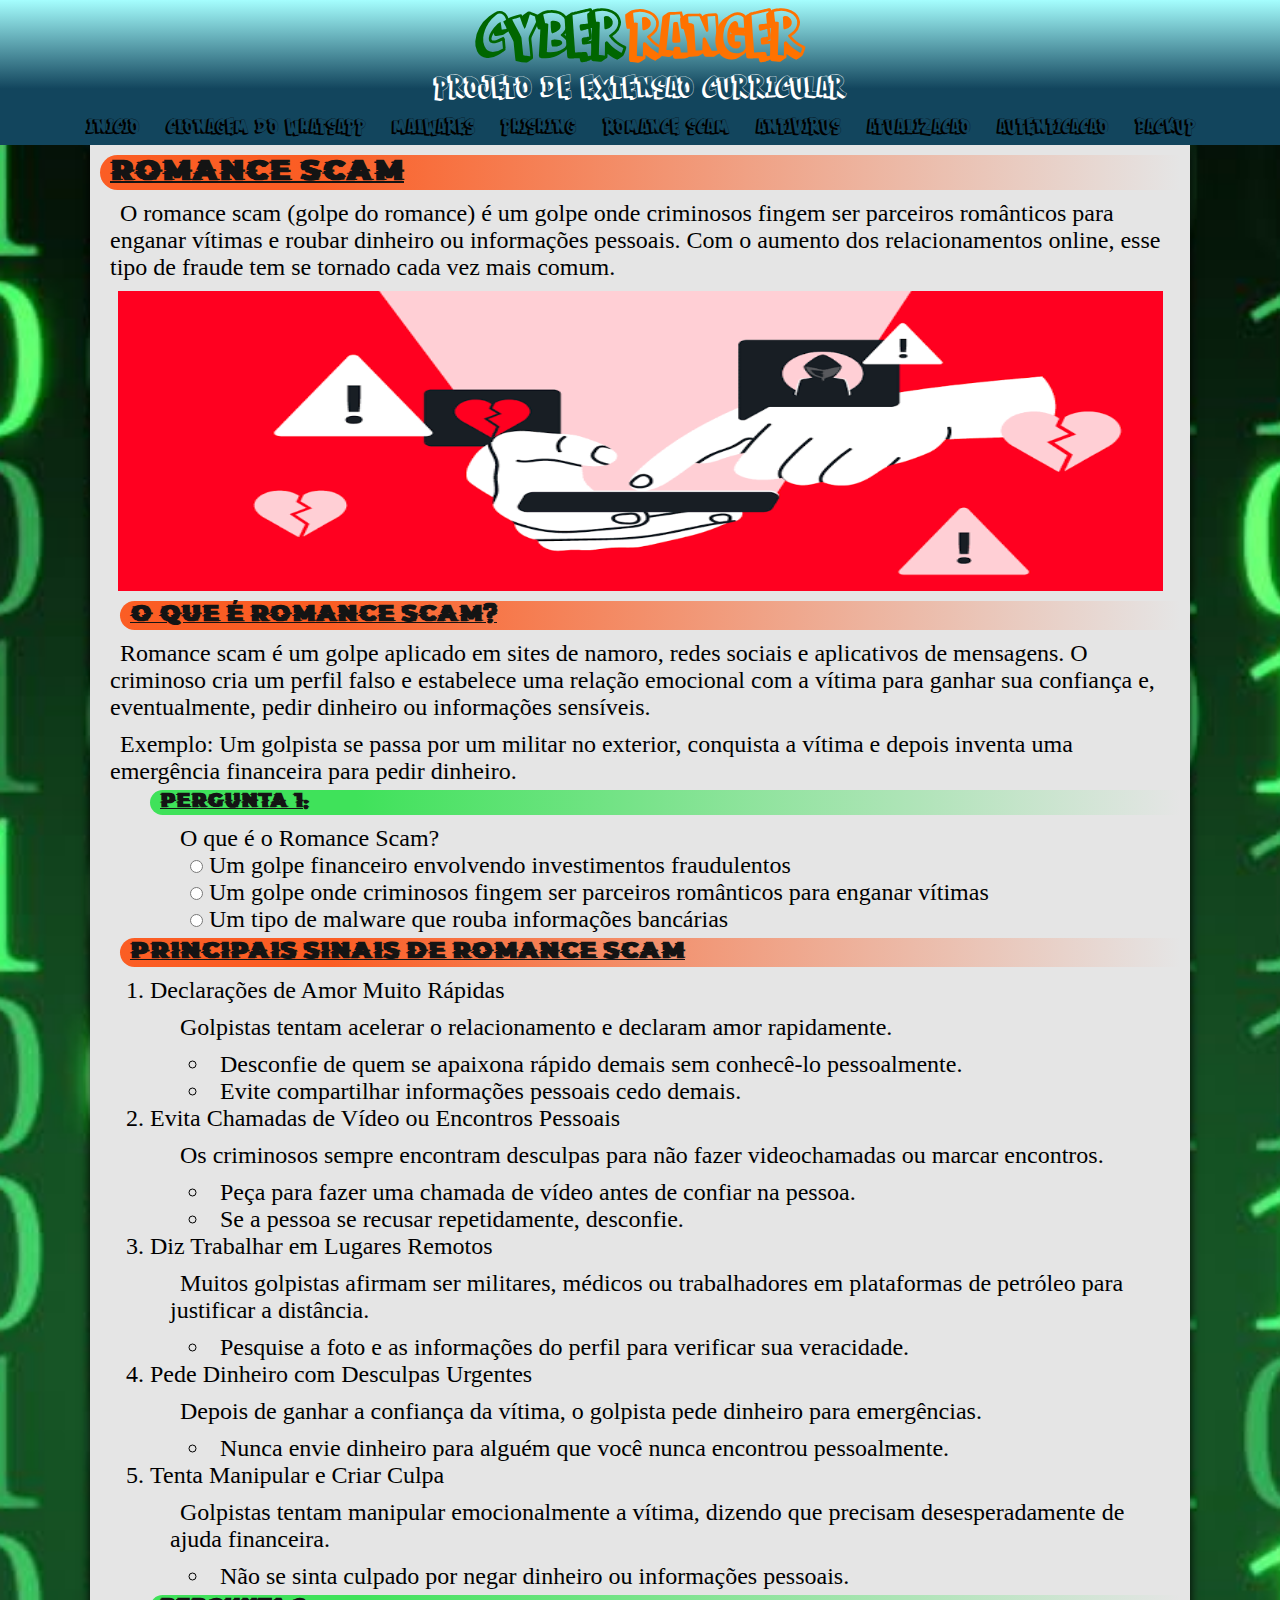
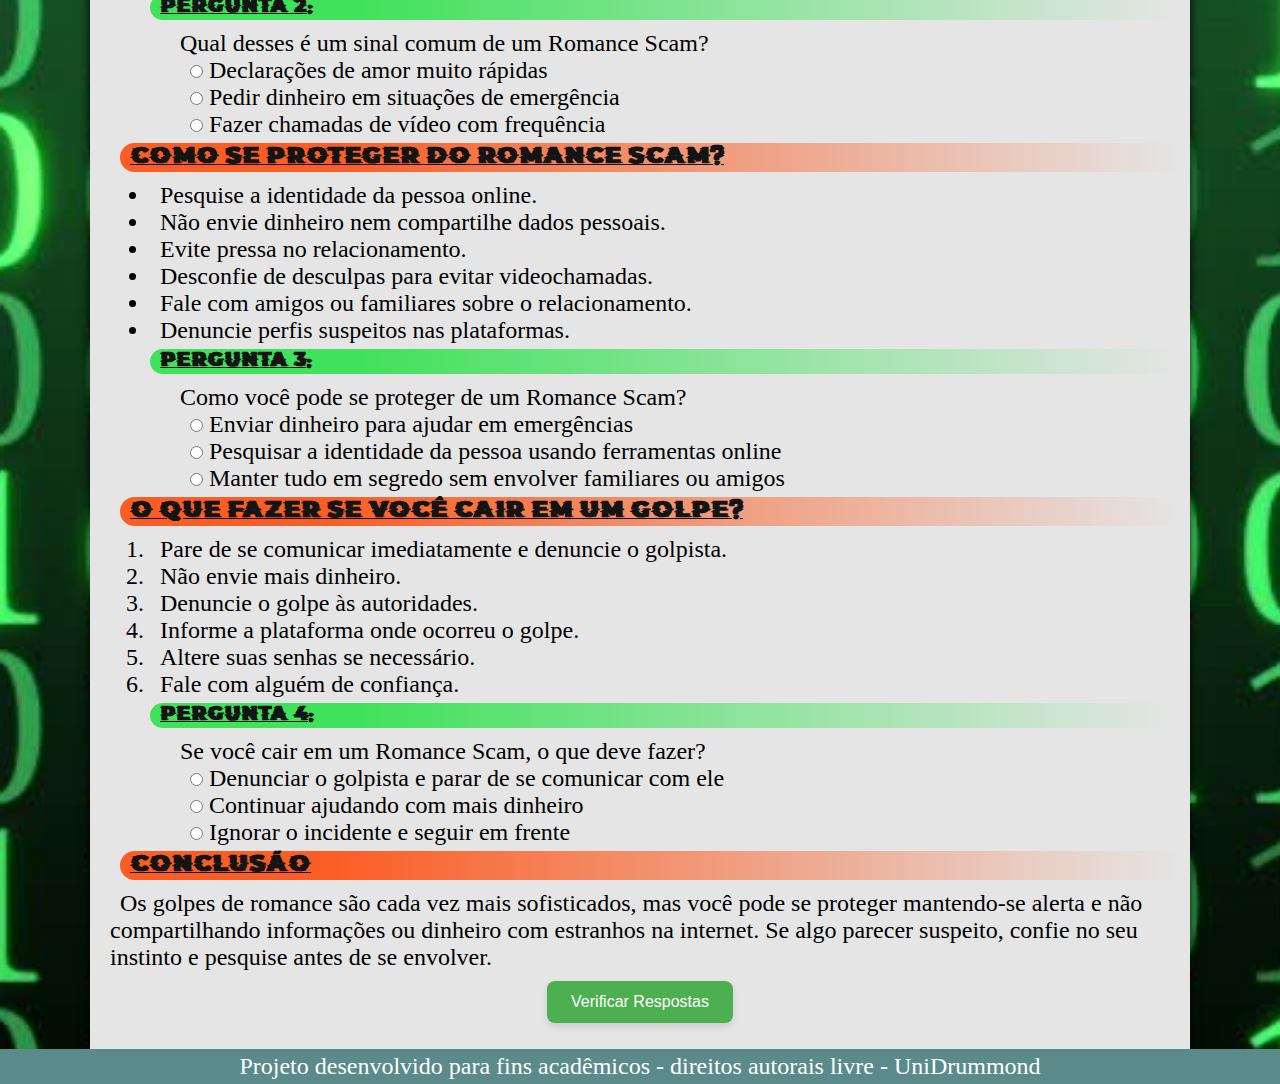
<file: sub_sites/ataques/romance_scam/romance_scam.html>
<!DOCTYPE html>
<html lang="pt-BR">

<head>
  <meta charset="UTF-8" />
  <meta name="viewport" content="width=device-width, initial-scale=1.0" />
  <title>Cyber Ranger - Romance Scam</title>
  <link rel="stylesheet" href="../ataques.css" />
  <link rel="preconnect" href="https://fonts.googleapis.com" />
  <link rel="preconnect" href="https://fonts.gstatic.com" crossorigin />
  <link href="https://fonts.googleapis.com/css2?family=Bebas+Neue&family=Creepster&family=Kaushan+Script&family=Permanent+Marker&display=swap" rel="stylesheet" />
  <link rel="shortcut icon" href="../../../imagens/favicon.png" type="image/x-icon">
</head>

<body>
  <header>
    <div>
      <h1 id="cyber">Cyber</h1>
      <h1 id="ranger">Ranger</h1>
    </div>
    <p>Projeto de Extensão Curricular</p>
  </header>

  <nav>
    <a href="../../../index.html">Inicio</a>
    <a href="../clonagem_whatsapp/clonagem_do_whatsapp.html">Clonagem do Whatsapp</a>
    <a href="../malware/malware.html">Malwares</a>
    <a href="../phishing/phishing.html">Phishing</a>
    <a href="../romance_scam/romance_scam.html">Romance Scam</a>
    <a href="../../medidas_de_segurança/antivirus/antivirus.html">Antivirus</a>
    <a href="../../medidas_de_segurança/atualização/atualização_do_sistema.html">Atualização</a>
    <a href="../../medidas_de_segurança/autenticação/autenticacao.html">Autenticação</a>
    <a href="../../medidas_de_segurança/backup/backup.html">Backup</a>
  </nav>

  <main>
    <article>
      <h1>Romance Scam</h1>

      <p>
        O romance scam (golpe do romance) é um golpe onde criminosos fingem ser parceiros românticos para enganar
        vítimas e roubar dinheiro ou informações pessoais. Com o aumento dos relacionamentos online, esse tipo de fraude
        tem se tornado cada vez mais comum.
      </p>

      <img src="./imagens_romance/cabeçalho.png" id="foto_cabeçalho" />

      <h2>O que é Romance Scam?</h2>

      <p>
        Romance scam é um golpe aplicado em sites de namoro, redes sociais e aplicativos de mensagens. O criminoso cria
        um perfil falso e estabelece uma relação emocional com a vítima para ganhar sua confiança e, eventualmente,
        pedir dinheiro ou informações sensíveis.
      </p>

      <p>
        Exemplo: Um golpista se passa por um militar no exterior, conquista a vítima e depois inventa uma emergência
        financeira para pedir dinheiro.
      </p>

      <div class="pergunta" data-resposta="b">
        <h3>Pergunta 1:</h3>
        <p>O que é o Romance Scam?</p>
        <label><input type="radio" name="q1" value="a"> Um golpe financeiro envolvendo investimentos
          fraudulentos</label><br>
        <label><input type="radio" name="q1" value="b"> Um golpe onde criminosos fingem ser parceiros românticos para
          enganar vítimas</label><br>
        <label><input type="radio" name="q1" value="c"> Um tipo de malware que rouba informações bancárias</label>
      </div>

      <h2>Principais Sinais de Romance Scam</h2>

      <ol>
        <li>
          Declarações de Amor Muito Rápidas
          <p>Golpistas tentam acelerar o relacionamento e declaram amor rapidamente.</p>
          <ul>
            <li>Desconfie de quem se apaixona rápido demais sem conhecê-lo pessoalmente.</li>
            <li>Evite compartilhar informações pessoais cedo demais.</li>
          </ul>

        </li>
        <li>
          Evita Chamadas de Vídeo ou Encontros Pessoais
          <p>Os criminosos sempre encontram desculpas para não fazer videochamadas ou marcar encontros.</p>
          <ul>
            <li>Peça para fazer uma chamada de vídeo antes de confiar na pessoa.</li>
            <li>Se a pessoa se recusar repetidamente, desconfie.</li>
          </ul>

        </li>
        <li>
          Diz Trabalhar em Lugares Remotos
          <p>Muitos golpistas afirmam ser militares, médicos ou trabalhadores em plataformas de petróleo para justificar
            a distância.</p>
          <ul>
            <li>Pesquise a foto e as informações do perfil para verificar sua veracidade.</li>
          </ul>

        </li>
        <li>
          Pede Dinheiro com Desculpas Urgentes
          <p>Depois de ganhar a confiança da vítima, o golpista pede dinheiro para emergências.</p>
          <ul>
            <li>Nunca envie dinheiro para alguém que você nunca encontrou pessoalmente.</li>
          </ul>

        </li>
        <li>
          Tenta Manipular e Criar Culpa
          <p>Golpistas tentam manipular emocionalmente a vítima, dizendo que precisam desesperadamente de ajuda
            financeira.</p>
          <ul>
            <li>Não se sinta culpado por negar dinheiro ou informações pessoais.</li>
          </ul>

        </li>
      </ol>

      <div class="pergunta" data-resposta="b">
        <h3>Pergunta 2:</h3>
        <p>Qual desses é um sinal comum de um Romance Scam?</p>
        <label><input type="radio" name="q2" value="a"> Declarações de amor muito rápidas</label><br>
        <label><input type="radio" name="q2" value="b"> Pedir dinheiro em situações de emergência</label><br>
        <label><input type="radio" name="q2" value="c"> Fazer chamadas de vídeo com frequência</label>
      </div>

      <h2>Como se Proteger do Romance Scam?</h2>

      <ul>
        <li>Pesquise a identidade da pessoa online.</li>
        <li>Não envie dinheiro nem compartilhe dados pessoais.</li>
        <li>Evite pressa no relacionamento.</li>
        <li>Desconfie de desculpas para evitar videochamadas.</li>
        <li>Fale com amigos ou familiares sobre o relacionamento.</li>
        <li>Denuncie perfis suspeitos nas plataformas.</li>
      </ul>

      <div class="pergunta" data-resposta="b">
        <h3>Pergunta 3:</h3>
        <p>Como você pode se proteger de um Romance Scam?</p>
        <label><input type="radio" name="q3" value="a"> Enviar dinheiro para ajudar em emergências</label><br>
        <label><input type="radio" name="q3" value="b"> Pesquisar a identidade da pessoa usando ferramentas
          online</label><br>
        <label><input type="radio" name="q3" value="c"> Manter tudo em segredo sem envolver familiares ou amigos</label>
      </div>

      <h2>O Que Fazer se Você Cair em um Golpe?</h2>

      <ol>
        <li>Pare de se comunicar imediatamente e denuncie o golpista.</li>
        <li>Não envie mais dinheiro.</li>
        <li>Denuncie o golpe às autoridades.</li>
        <li>Informe a plataforma onde ocorreu o golpe.</li>
        <li>Altere suas senhas se necessário.</li>
        <li>Fale com alguém de confiança.</li>
      </ol>

      <div class="pergunta" data-resposta="a">
        <h3>Pergunta 4:</h3>
        <p>Se você cair em um Romance Scam, o que deve fazer?</p>
        <label><input type="radio" name="q4" value="a"> Denunciar o golpista e parar de se comunicar com ele</label><br>
        <label><input type="radio" name="q4" value="b"> Continuar ajudando com mais dinheiro</label><br>
        <label><input type="radio" name="q4" value="c"> Ignorar o incidente e seguir em frente</label>
      </div>

      <h2>Conclusão</h2>

      <p>
        Os golpes de romance são cada vez mais sofisticados, mas você pode se proteger mantendo-se alerta e não
        compartilhando informações ou dinheiro com estranhos na internet. Se algo parecer suspeito, confie no seu
        instinto e pesquise antes de se envolver.
      </p>

      <div id="botao"><button onclick="verificarRespostas()">Verificar Respostas</button></div>
      <p id="resultadoQuiz"></p>
    </article>
  </main>

  <footer>
    <p>Projeto desenvolvido para fins acadêmicos - direitos autorais livre - UniDrummond</p>
  </footer>

  <script src="../../perguntas.js"></script>
</body>

</html>
</file>
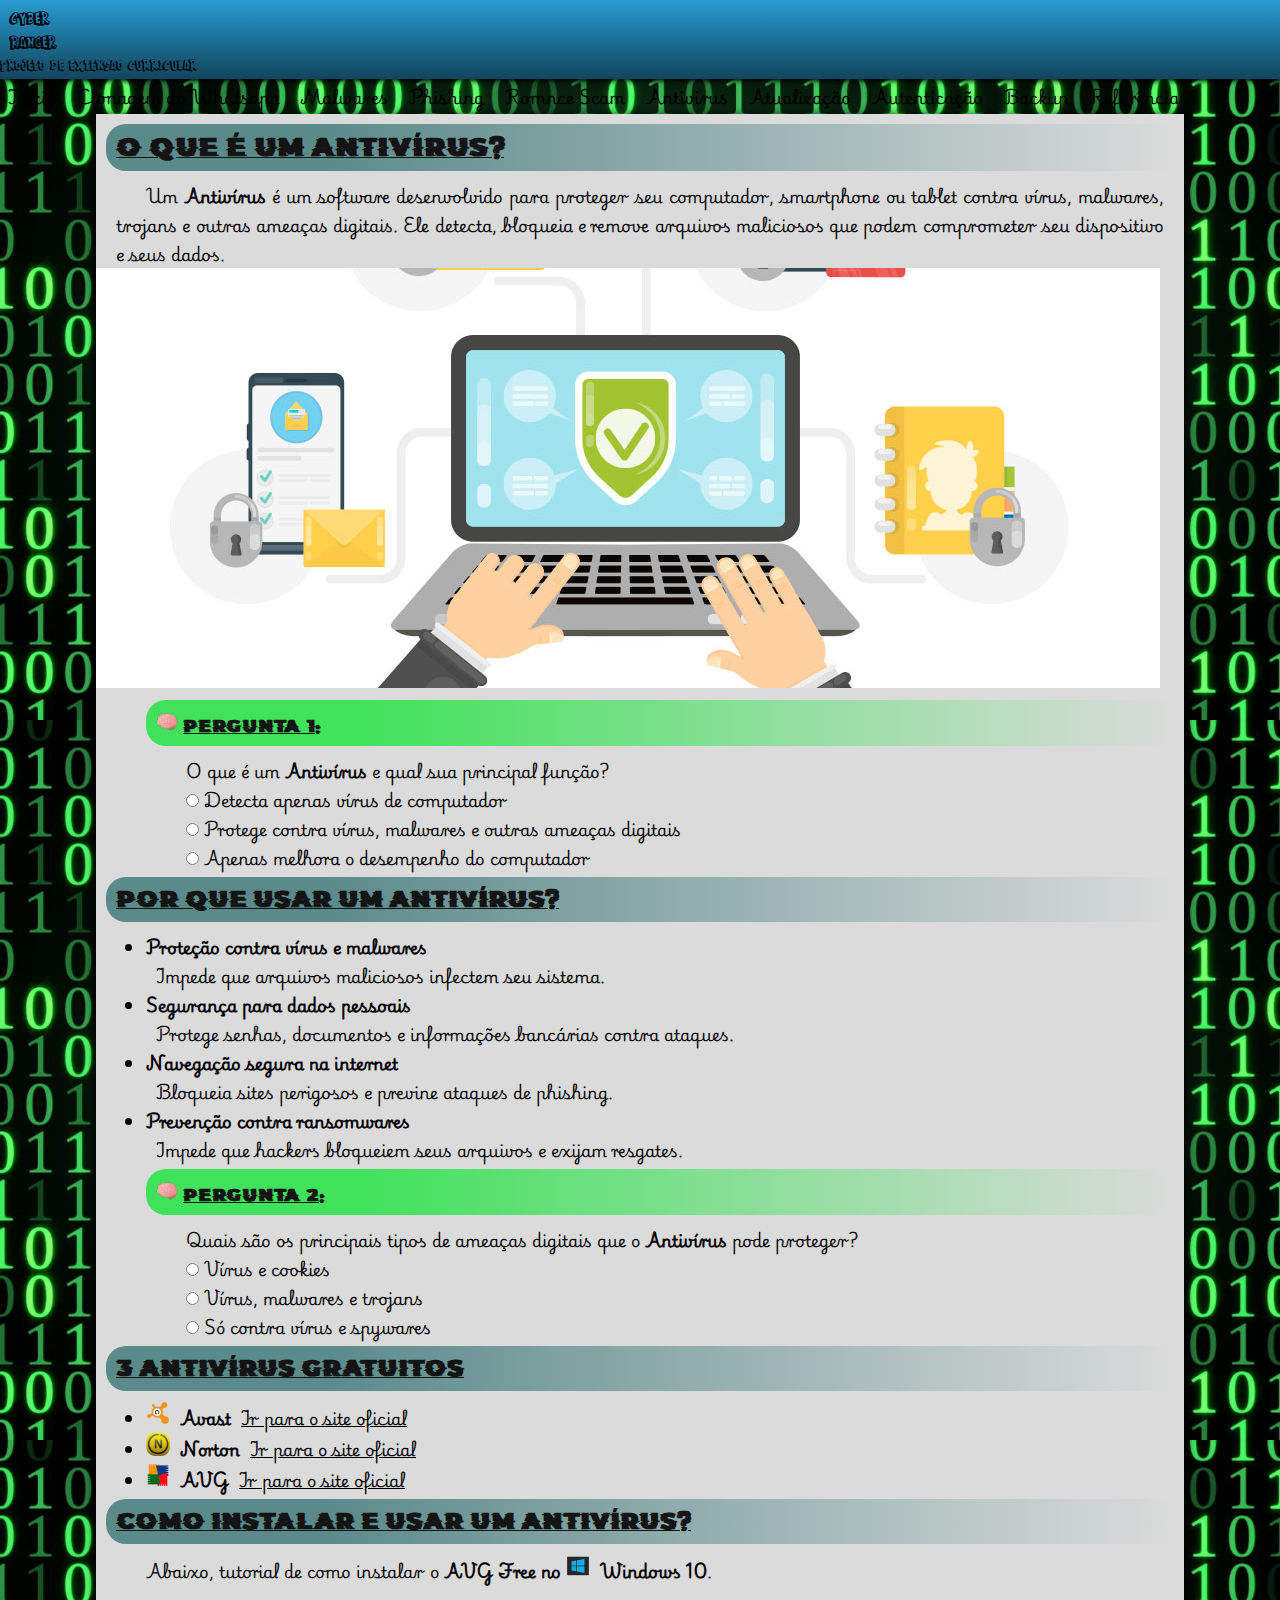
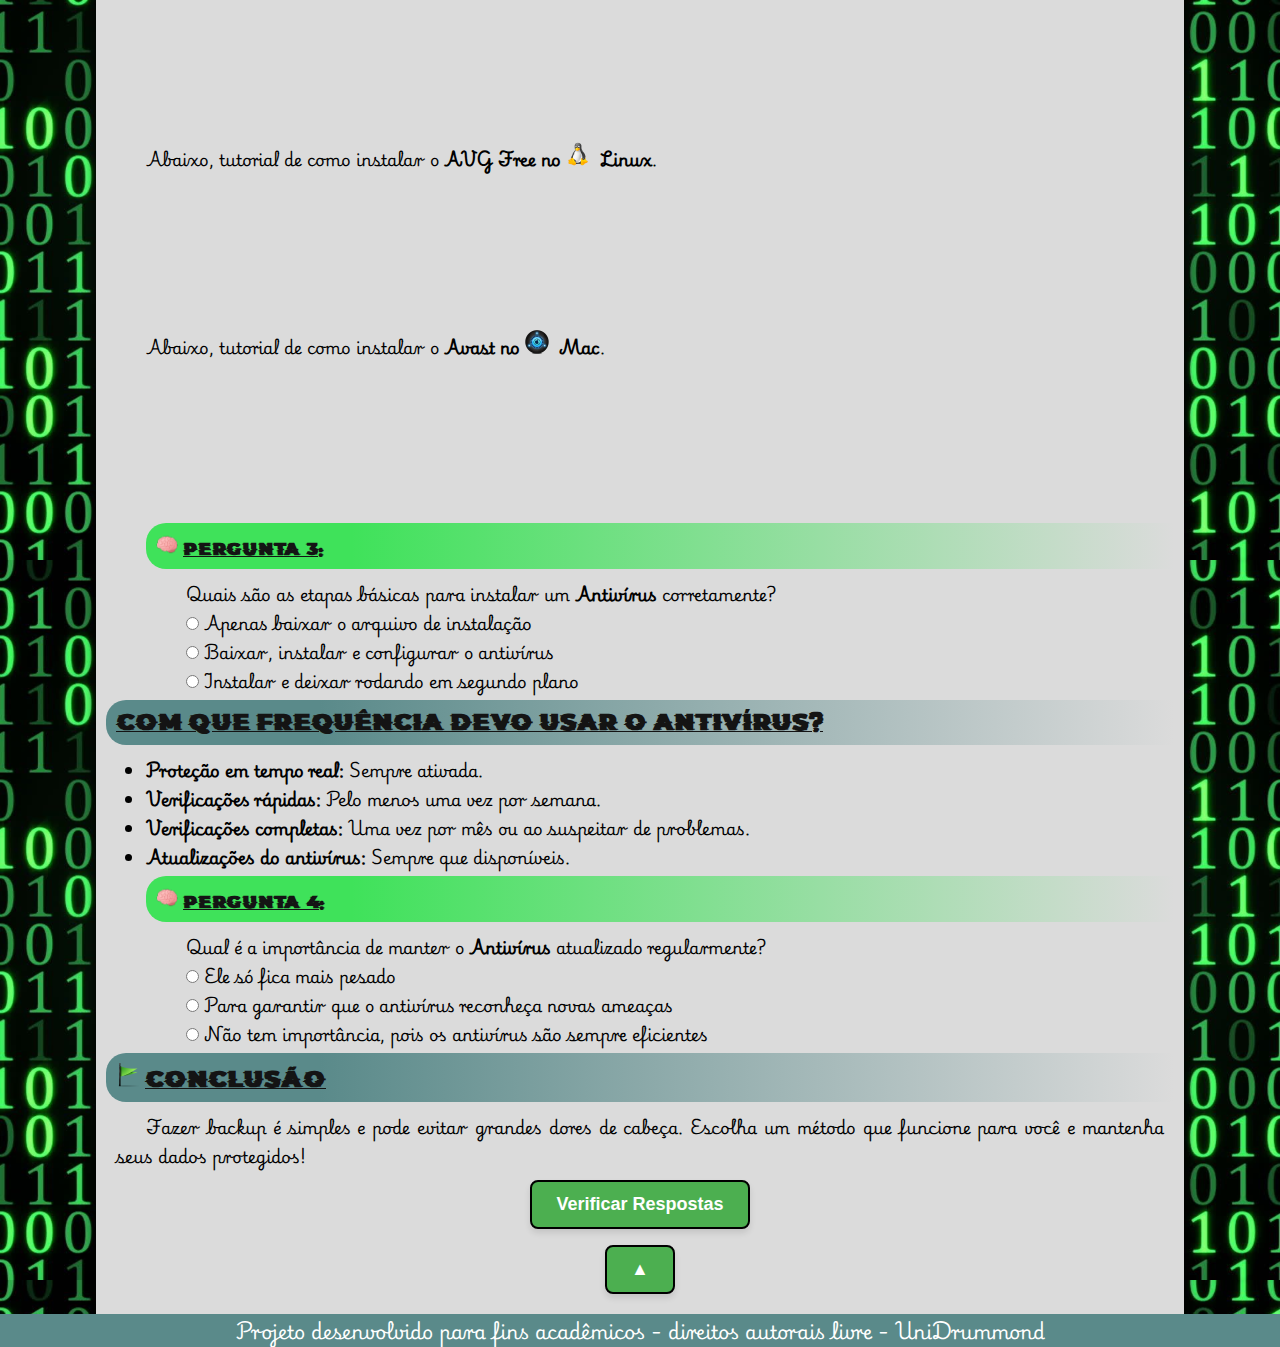
<file: sub_sites/medidas_de_segurança/antivirus/antivirus.html>
<!DOCTYPE html>
<html lang="pt-BR">

<head>
    <meta charset="UTF-8">
    <meta name="viewport" content="width=device-width, initial-scale=1.0">
    <title>Cyber Ranger - Antivírus</title>
    <link rel="stylesheet" href="../../../estilos/fontes.css" />
    <link rel="stylesheet" href="../../../estilos/icons.css" />
    <link rel="stylesheet" href="../../../estilos/midia.css" />
    <link rel="stylesheet" href="../../../estilos/quiz.css" />
    <link rel="stylesheet" href="../../../estilos/medidas_de_segurança.css" />
    <link rel="shortcut icon" href="../../../icons/favicon.png" type="image/x-icon">
</head>

<body class="segurança">
    <header>
        <div>
            <h1 id="cyber">Cyber</h1>
            <h1 id="ranger">Ranger</h1>
        </div>
        <p>Projeto de Extensão Curricular</p>
    </header>

    <nav>
        <a href="../../../index.html">Inicio</a>
        <a href="../../ataques/clonagem_whatsapp/clonagem_do_whatsapp.html">Clonagem do Whatsapp</a>
        <a href="../../ataques/malware/malware.html">Malwares</a>
        <a href="../../ataques/phishing/phishing.html">Phishing</a>
        <a href="../../ataques/romance_scam/romance_scam.html">Romnce Scam</a>
        <a class="atual" href="../../medidas_de_segurança/antivirus/antivirus.html">Antivirus</a>
        <a href="../../medidas_de_segurança/atualização/atualização_do_sistema.html">Atualização</a>
        <a href="../../medidas_de_segurança/autenticação/autenticacao.html">Autenticação</a>
        <a href="../../medidas_de_segurança/backup/backup.html">Backup</a>
        <a href="../../../referencias.html">Referências</a>
    </nav>

    <main>
        <article>
            <h1>O Que é Um Antivírus?</h1>
            <p>
                Um <strong>Antivírus</strong> é um software desenvolvido para proteger seu computador, smartphone ou
                tablet contra vírus, malwares, trojans e outras ameaças digitais. Ele detecta, bloqueia e remove
                arquivos maliciosos que podem comprometer seu dispositivo e seus dados.
            </p>
            <img src="./imagens_antivirus/cabeçalho.jpg" class="imagem_cabeçalho">

            <div class="pergunta" data-resposta="b">
                <h3 class="icon_pergunta">Pergunta 1:</h3>
                <p>O que é um <strong>Antivírus</strong> e qual sua principal função?</p>
                <ul type="none">
                    <li><input type="radio" name="q1" value="a"> Detecta apenas vírus de computador</li>
                    <li><input type="radio" name="q1" value="b"> Protege contra vírus, malwares e outras ameaças
                        digitais</li>
                    <li><input type="radio" name="q1" value="c"> Apenas melhora o desempenho do computador</li>
                </ul>
            </div>

            <h2>Por Que Usar Um Antivírus?</h2>
            <ul>
                <li><strong>Proteção contra vírus e malwares</strong>
                    <p>Impede que arquivos maliciosos infectem seu sistema.</p>
                </li>
                <li><strong>Segurança para dados pessoais</strong>
                    <p>Protege senhas, documentos e informações bancárias contra ataques.</p>
                </li>
                <li><strong>Navegação segura na internet</strong>
                    <p>Bloqueia sites perigosos e previne ataques de phishing.</p>
                </li>
                <li><strong>Prevenção contra ransomwares</strong>
                    <p>Impede que hackers bloqueiem seus arquivos e exijam resgates.</p>
                </li>
            </ul>

            <div class="pergunta" data-resposta="b">
                <h3 class="icon_pergunta">Pergunta 2:</h3>
                <p>Quais são os principais tipos de ameaças digitais que o <strong>Antivírus</strong> pode proteger?</p>
                <ul type="none">
                    <li><input type="radio" name="q2" value="a"> Vírus e cookies</li>
                    <li><input type="radio" name="q2" value="b"> Vírus, malwares e trojans</li>
                    <li><input type="radio" name="q2" value="c"> Só contra vírus e spywares</li>
                </ul>
            </div>

            <h2>3 Antivírus Gratuitos</h2>
            <ul>
                <li id="avast">
                    <strong>Avast</strong>
                    <a class="fora"
                        href="https://www.avast.com/pt-br/lp-ppc-free-av-brand?ppc_code=013&ppc=a&om_sem_cid=hho_sem_sy:~pt-br_ava_sch_brn_exc_bng_dtp~&gclid=bfd2501f5097169e0a89385412852076&gclsrc=3p.ds&msclkid=bfd2501f5097169e0a89385412852076&utm_source=bing&utm_medium=cpc&utm_campaign=pt-br_ava_sch_brn_exc_bng_dtp&utm_term=avast%20antiv%C3%ADrus&utm_content=top-avast_antivirus-exact#pc"
                        target="_blank">Ir para o site oficial</a>
                </li>

                <li id="norton">
                    <strong>Norton</strong>
                    <a class="fora"
                        href="https://buy-static.norton.com/norton/ps/super_ant_nortoncom.html?lp=ps/4up_norton360_nav_ns_nd_np_reading_tw_nb.html&nortoncountry=br&om_sem_cid=hho_sem_sy:~pt-br_nor_n36_sch_brn_exc_nfr_bng_nad_low:pt_top_antivirus~c_kw0000004480&gclid=660e6e2a2ac81f61d639066168e654b2&gclsrc=3p.ds&msclkid=660e6e2a2ac81f61d639066168e654b2"
                        target="_blank">Ir para o site oficial</a>
                </li>

                <li id="avg">
                    <strong>AVG</strong>
                    <a class="fora"
                        href="https://www.avg.com/pt-br/ppc/protection-offer-comparison-04?ppc_code=013&ppc=a&om_sem_cid=hho_sem_sy:~pt-br_bav_sch_brn_exc_bng_dtp~&gclid=cf6df343c9411bd35c3b9b088b13cfbd&gclsrc=3p.ds&msclkid=cf6df343c9411bd35c3b9b088b13cfbd&utm_source=bing&utm_medium=cpc&utm_campaign=pt-br_bav_sch_brn_exc_bng_dtp&utm_term=avg&utm_content=top-avg-exact"
                        target="_blank">Ir para o site oficial</a>
                </li>
            </ul>

            <h2>Como Instalar e Usar Um Antivírus?</h2>

            <p>Abaixo, tutorial de como instalar o <strong>AVG Free no <span id="windows"></span> Windows 10</strong>.</p>

            <div class="estrutura_do_video">
                <iframe src="https://www.youtube.com/embed/Drn6HZC4Q48?si=N1NqBFKAWaqzwpy-" title="YouTube video player"
                    frameborder="0"
                    allow="accelerometer; autoplay; clipboard-write; encrypted-media; gyroscope; picture-in-picture; web-share"
                    referrerpolicy="strict-origin-when-cross-origin" allowfullscreen></iframe>
            </div>

            <p>Abaixo, tutorial de como instalar o <strong>AVG Free no <span id="linux"></span> Linux</strong>.</p>

            <div class="estrutura_do_video">
                <iframe src="https://www.youtube.com/embed/MVw-Ulq-O9o?si=Pg2NJ7K0n459yeP3" title="YouTube video player"
                    frameborder="0"
                    allow="accelerometer; autoplay; clipboard-write; encrypted-media; gyroscope; picture-in-picture; web-share"
                    referrerpolicy="strict-origin-when-cross-origin" allowfullscreen></iframe>
            </div>

            <p>Abaixo, tutorial de como instalar o <strong>Avast no <span id="mac"></span> Mac</strong>.</p>

            <div class="estrutura_do_video">
                <iframe src="https://www.youtube.com/embed/FvKepYBnZXY?si=yonT0d03wPDqBQ0n" title="YouTube video player"
                    frameborder="0"
                    allow="accelerometer; autoplay; clipboard-write; encrypted-media; gyroscope; picture-in-picture; web-share"
                    referrerpolicy="strict-origin-when-cross-origin" allowfullscreen></iframe>
            </div>

            <div class="pergunta" data-resposta="b">
                <h3 class="icon_pergunta">Pergunta 3:</h3>
                <p>Quais são as etapas básicas para instalar um <strong>Antivírus</strong> corretamente?</p>
                <ul type="none">
                    <li><input type="radio" name="q3" value="a"> Apenas baixar o arquivo de instalação</li>
                    <li><input type="radio" name="q3" value="b"> Baixar, instalar e configurar o antivírus</li>
                    <li><input type="radio" name="q3" value="c"> Instalar e deixar rodando em segundo plano</li>
                </ul>
            </div>

            <h2>Com Que Frequência Devo Usar o Antivírus?</h2>

            <ul>
                <li><strong>Proteção em tempo real:</strong> Sempre ativada.</li>
                <li><strong>Verificações rápidas:</strong> Pelo menos uma vez por semana.</li>
                <li><strong>Verificações completas:</strong> Uma vez por mês ou ao suspeitar de problemas.</li>
                <li><strong>Atualizações do antivírus:</strong> Sempre que disponíveis.</li>
            </ul>

            <div class="pergunta" data-resposta="b">
                <h3 class="icon_pergunta">Pergunta 4:</h3>
                <p>Qual é a importância de manter o <strong>Antivírus</strong> atualizado regularmente?</p>
                <ul type="none">
                    <li><input type="radio" name="q4" value="a"> Ele só fica mais pesado</li>
                    <li><input type="radio" name="q4" value="b"> Para garantir que o antivírus reconheça novas ameaças
                    </li>
                    <li><input type="radio" name="q4" value="c"> Não tem importância, pois os antivírus são sempre
                        eficientes</li>
                </ul>
            </div>

            <h2 class="conclusão">Conclusão</h2>

            <p>
                Fazer backup é simples e pode evitar grandes dores de cabeça. Escolha um método que funcione para você e
                mantenha seus dados protegidos!
            </p>

            <div id="botao"><button onclick="verificarRespostas()">Verificar Respostas</button></div>
            <p id="resultadoQuiz"></p>
        </article>

        <button id="volta_ao_topo">&#9650;</button>
    </main>

    <footer>
        <p>Projeto desenvolvido para fins acadêmicos - direitos autorais livre - UniDrummond</p>
    </footer>

    <script src="../../../java_script/perguntas.js"></script>
    <script src="../../../java_script/voltar_ao_topo.js"></script>
</body>

</html>
</file>
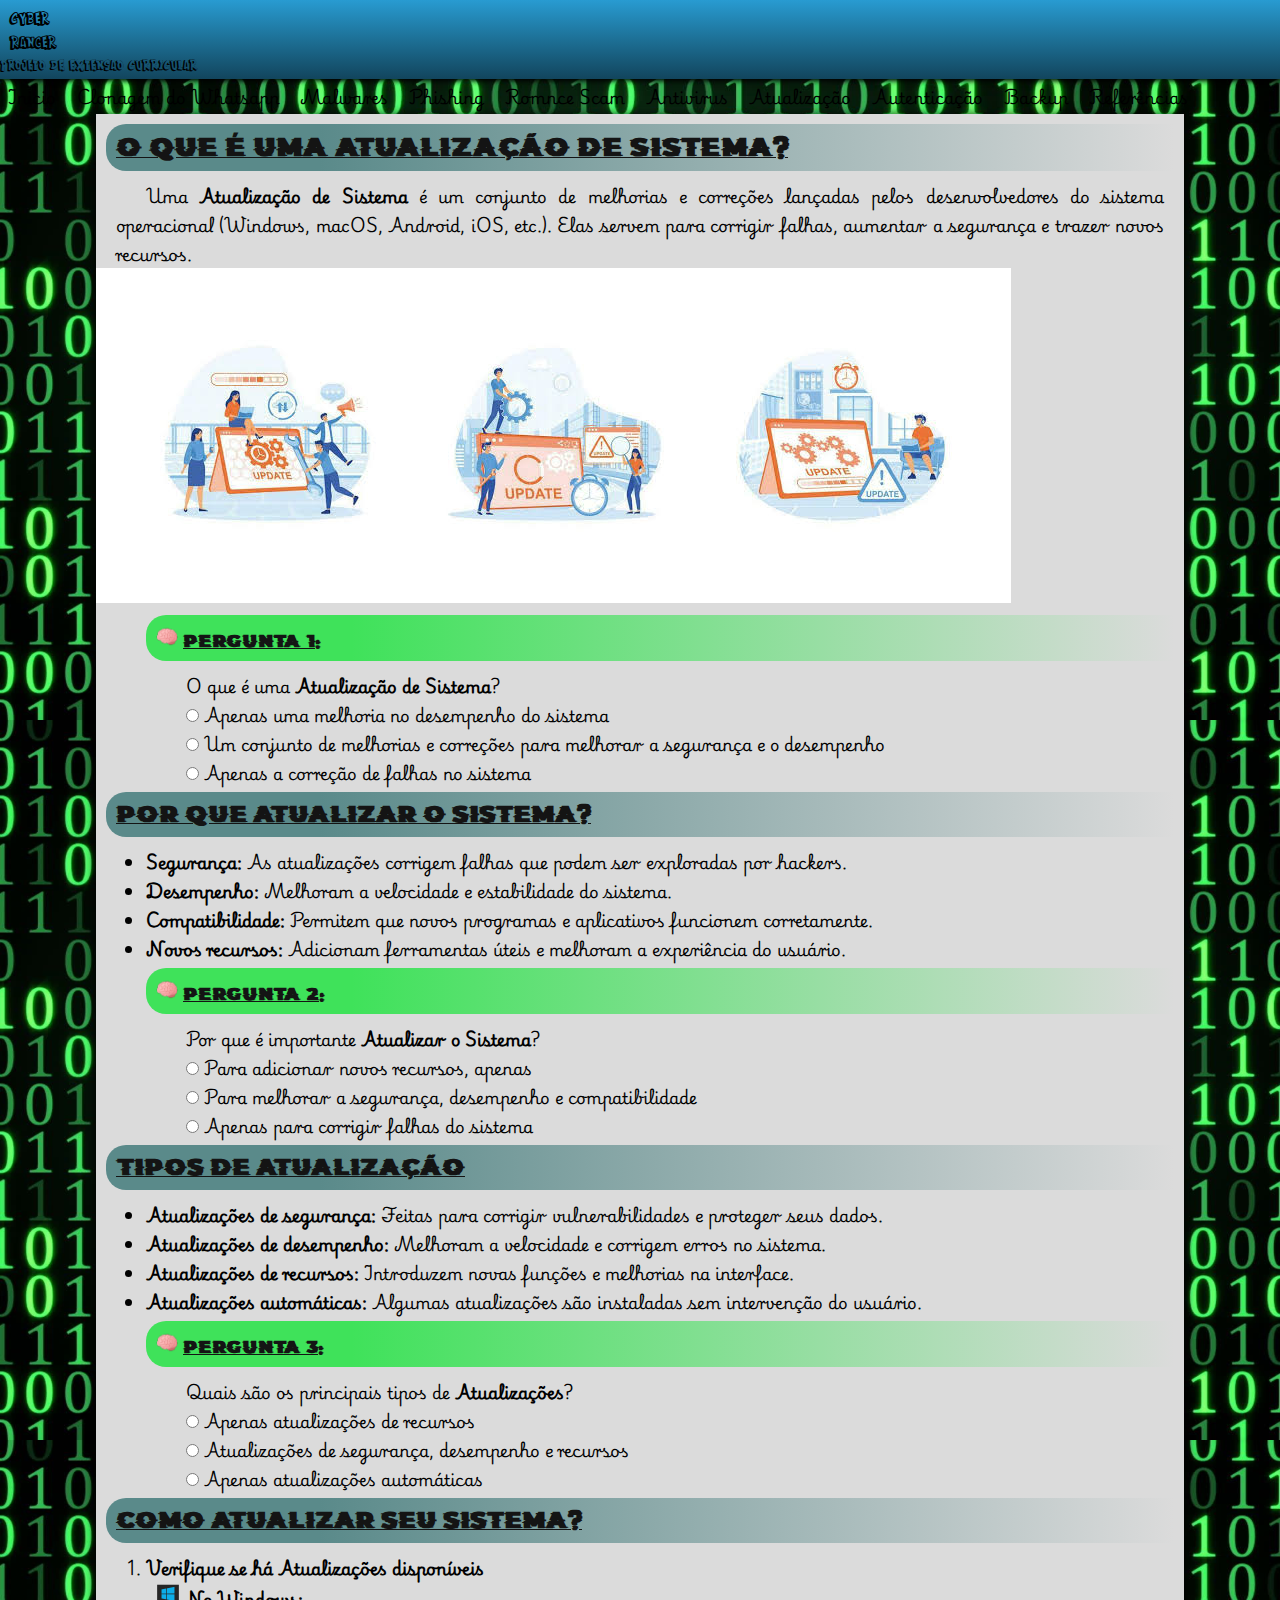
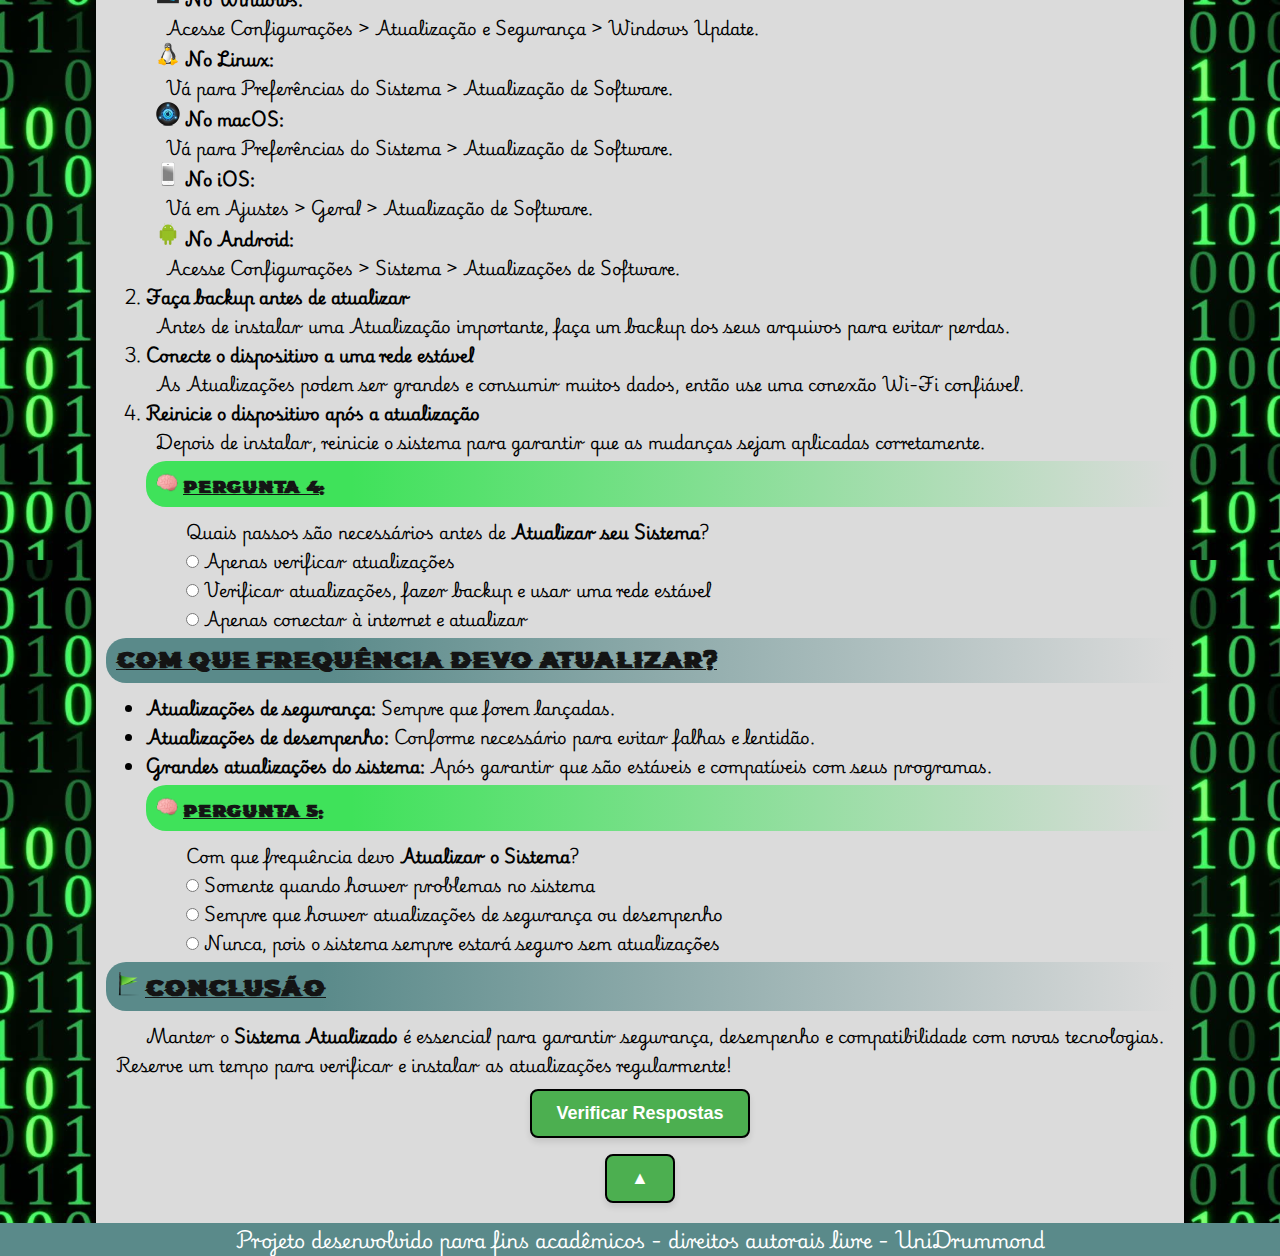
<file: sub_sites/medidas_de_segurança/atualização/atualização_do_sistema.html>
<!DOCTYPE html>
<html lang="pt-BR">

<head>
    <meta charset="UTF-8">
    <meta name="viewport" content="width=device-width, initial-scale=1.0">
    <title>Cyber Ranger - Atualização do Sistema</title>
    <link rel="stylesheet" href="../../../estilos/fontes.css" />
    <link rel="stylesheet" href="../../../estilos/icons.css" />
    <link rel="stylesheet" href="../../../estilos/midia.css" />
    <link rel="stylesheet" href="../../../estilos/quiz.css" />
    <link rel="stylesheet" href="../../../estilos/medidas_de_segurança.css" />
    <link rel="shortcut icon" href="../../../icons/favicon.png" type="image/x-icon">
</head>

<body class="segurança">
    <header>
        <div>
            <h1 id="cyber">Cyber</h1>
            <h1 id="ranger">Ranger</h1>
        </div>
        <p>Projeto de Extensão Curricular</p>
    </header>

    <nav>
        <a href="../../../index.html">Inicio</a>
        <a href="../../ataques/clonagem_whatsapp/clonagem_do_whatsapp.html">Clonagem do Whatsapp</a>
        <a href="../../ataques/malware/malware.html">Malwares</a>
        <a href="../../ataques/phishing/phishing.html">Phishing</a>
        <a href="../../ataques/romance_scam/romance_scam.html">Romnce Scam</a>
        <a href="../../medidas_de_segurança/antivirus/antivirus.html">Antivirus</a>
        <a class="atual" href="../../medidas_de_segurança/atualização/atualização_do_sistema.html">Atualização</a>
        <a href="../../medidas_de_segurança/autenticação/autenticacao.html">Autenticação</a>
        <a href="../../medidas_de_segurança/backup/backup.html">Backup</a>
        <a href="../../../referencias.html">Referências</a>
    </nav>

    <main>
        <article>
            <h1>O que é Uma Atualização de Sistema?</h1>
            <p>
                Uma <strong>Atualização de Sistema</strong> é um conjunto de melhorias e correções lançadas pelos
                desenvolvedores do sistema operacional (Windows, macOS, Android, iOS, etc.). Elas servem para corrigir
                falhas, aumentar a segurança e trazer novos recursos.
            </p>
            <img src="./imagens_atualização/cabeçalho.jpeg" class="imagem_cabeçalho">

            <div class="pergunta" data-resposta="b">
                <h3 class="icon_pergunta">Pergunta 1:</h3>
                <p>O que é uma <strong>Atualização de Sistema</strong>?</p>
                <ul type="none">
                    <li><input type="radio" name="q1" value="a"> Apenas uma melhoria no desempenho do sistema</li>
                    <li><input type="radio" name="q1" value="b"> Um conjunto de melhorias e correções para melhorar a
                        segurança e o desempenho</li>
                    <li><input type="radio" name="q1" value="c"> Apenas a correção de falhas no sistema</li>
                </ul>
            </div>

            <h2>Por Que Atualizar o Sistema?</h2>
            <ul>
                <li><strong>Segurança:</strong> As atualizações corrigem falhas que podem ser exploradas por hackers.
                </li>
                <li><strong>Desempenho:</strong> Melhoram a velocidade e estabilidade do sistema.</li>
                <li><strong>Compatibilidade:</strong> Permitem que novos programas e aplicativos funcionem corretamente.
                </li>
                <li><strong>Novos recursos:</strong> Adicionam ferramentas úteis e melhoram a experiência do usuário.
                </li>
            </ul>

            <div class="pergunta" data-resposta="b">
                <h3 class="icon_pergunta">Pergunta 2:</h3>
                <p>Por que é importante <strong>Atualizar o Sistema</strong>?</p>
                <ul type="none">
                    <li><input type="radio" name="q2" value="a"> Para adicionar novos recursos, apenas</li>
                    <li><input type="radio" name="q2" value="b"> Para melhorar a segurança, desempenho e compatibilidade
                    </li>
                    <li><input type="radio" name="q2" value="c"> Apenas para corrigir falhas do sistema</li>
                </ul>
            </div>

            <h2>Tipos de Atualização</h2>
            <ul>
                <li><strong>Atualizações de segurança:</strong> Feitas para corrigir vulnerabilidades e proteger seus
                    dados.</li>
                <li><strong>Atualizações de desempenho:</strong> Melhoram a velocidade e corrigem erros no sistema.</li>
                <li><strong>Atualizações de recursos:</strong> Introduzem novas funções e melhorias na interface.</li>
                <li><strong>Atualizações automáticas:</strong> Algumas atualizações são instaladas sem intervenção do
                    usuário.</li>
            </ul>

            <div class="pergunta" data-resposta="b">
                <h3 class="icon_pergunta">Pergunta 3:</h3>
                <p>Quais são os principais tipos de <strong>Atualizações</strong>?</p>
                <ul type="none">
                    <li><input type="radio" name="q3" value="a"> Apenas atualizações de recursos</li>
                    <li><input type="radio" name="q3" value="b"> Atualizações de segurança, desempenho e recursos</li>
                    <li><input type="radio" name="q3" value="c"> Apenas atualizações automáticas</li>
                </ul>
            </div>

            <h2>Como Atualizar Seu Sistema?</h2>
            <ol>
                <li><strong>Verifique se há Atualizações disponíveis</strong>
                    <ul>
                        <li type="none"><span id="windows"></span><strong>No Windows:</strong>
                            <p>Acesse Configurações > Atualização e Segurança > Windows Update.</p>
                        </li>
                        <li type="none"><span id="linux"></span><strong>No Linux:</strong>
                            <p>Vá para Preferências do Sistema > Atualização de Software.</p>
                        </li>
                        <li type="none"><span id="mac"></span><strong>No macOS:</strong>
                            <p>Vá para Preferências do Sistema > Atualização de Software.</p>
                        </li>
                        <li type="none"><span id="ios"></span><strong>No iOS:</strong>
                            <p>Vá em Ajustes > Geral > Atualização de Software.</p>
                        </li>
                        <li type="none"><span id="android"></span><strong>No Android:</strong>
                            <p>Acesse Configurações > Sistema > Atualizações de Software.</p>
                        </li>
                        
                    </ul>
                </li>
                <li><strong>Faça backup antes de atualizar</strong>
                    <p>Antes de instalar uma Atualização importante, faça um backup dos seus arquivos para evitar
                        perdas.</p>
                </li>
                <li><strong>Conecte o dispositivo a uma rede estável</strong>
                    <p>As Atualizações podem ser grandes e consumir muitos dados, então use uma conexão Wi-Fi confiável.
                    </p>
                </li>
                <li><strong>Reinicie o dispositivo após a atualização</strong>
                    <p>Depois de instalar, reinicie o sistema para garantir que as mudanças sejam aplicadas
                        corretamente.</p>
                </li>
            </ol>

            <div class="pergunta" data-resposta="b">
                <h3 class="icon_pergunta">Pergunta 4:</h3>
                <p>Quais passos são necessários antes de <strong>Atualizar seu Sistema</strong>?</p>
                <ul type="none">
                    <li><input type="radio" name="q4" value="a"> Apenas verificar atualizações</li>
                    <li><input type="radio" name="q4" value="b"> Verificar atualizações, fazer backup e usar uma rede
                        estável</li>
                    <li><input type="radio" name="q4" value="c"> Apenas conectar à internet e atualizar</li>
                </ul>
            </div>

            <h2>Com Que Frequência Devo Atualizar?</h2>
            <ul>
                <li><strong>Atualizações de segurança:</strong> Sempre que forem lançadas.</li>
                <li><strong>Atualizações de desempenho:</strong> Conforme necessário para evitar falhas e lentidão.</li>
                <li><strong>Grandes atualizações do sistema:</strong> Após garantir que são estáveis e compatíveis com
                    seus programas.
                </li>
            </ul>

            <div class="pergunta" data-resposta="b">
                <h3 class="icon_pergunta">Pergunta 5:</h3>
                <p>Com que frequência devo <strong>Atualizar o Sistema</strong>?</p>
                <ul type="none">
                    <li><input type="radio" name="q5" value="a"> Somente quando houver problemas no sistema</li>
                    <li><input type="radio" name="q5" value="b"> Sempre que houver atualizações de segurança ou
                        desempenho</li>
                    <li><input type="radio" name="q5" value="c"> Nunca, pois o sistema sempre estará seguro sem
                        atualizações</li>
                </ul>
            </div>

            <h2 class="conclusão">Conclusão</h2>

            <p>
                Manter o <strong>Sistema Atualizado</strong> é essencial para garantir segurança, desempenho e
                compatibilidade com novas tecnologias. Reserve um tempo para verificar e instalar as atualizações
                regularmente!
            </p>

            <div id="botao"><button onclick="verificarRespostas()">Verificar Respostas</button></div>
            <p id="resultadoQuiz"></p>
        </article>

        <button id="volta_ao_topo">&#9650;</button>
    </main>

    <footer>
        <p>Projeto desenvolvido para fins acadêmicos - direitos autorais livre - UniDrummond</p>
    </footer>

    <script src="../../../java_script/perguntas.js"></script>
    <script src="../../../java_script/voltar_ao_topo.js"></script>
</body>

</html>
</file>
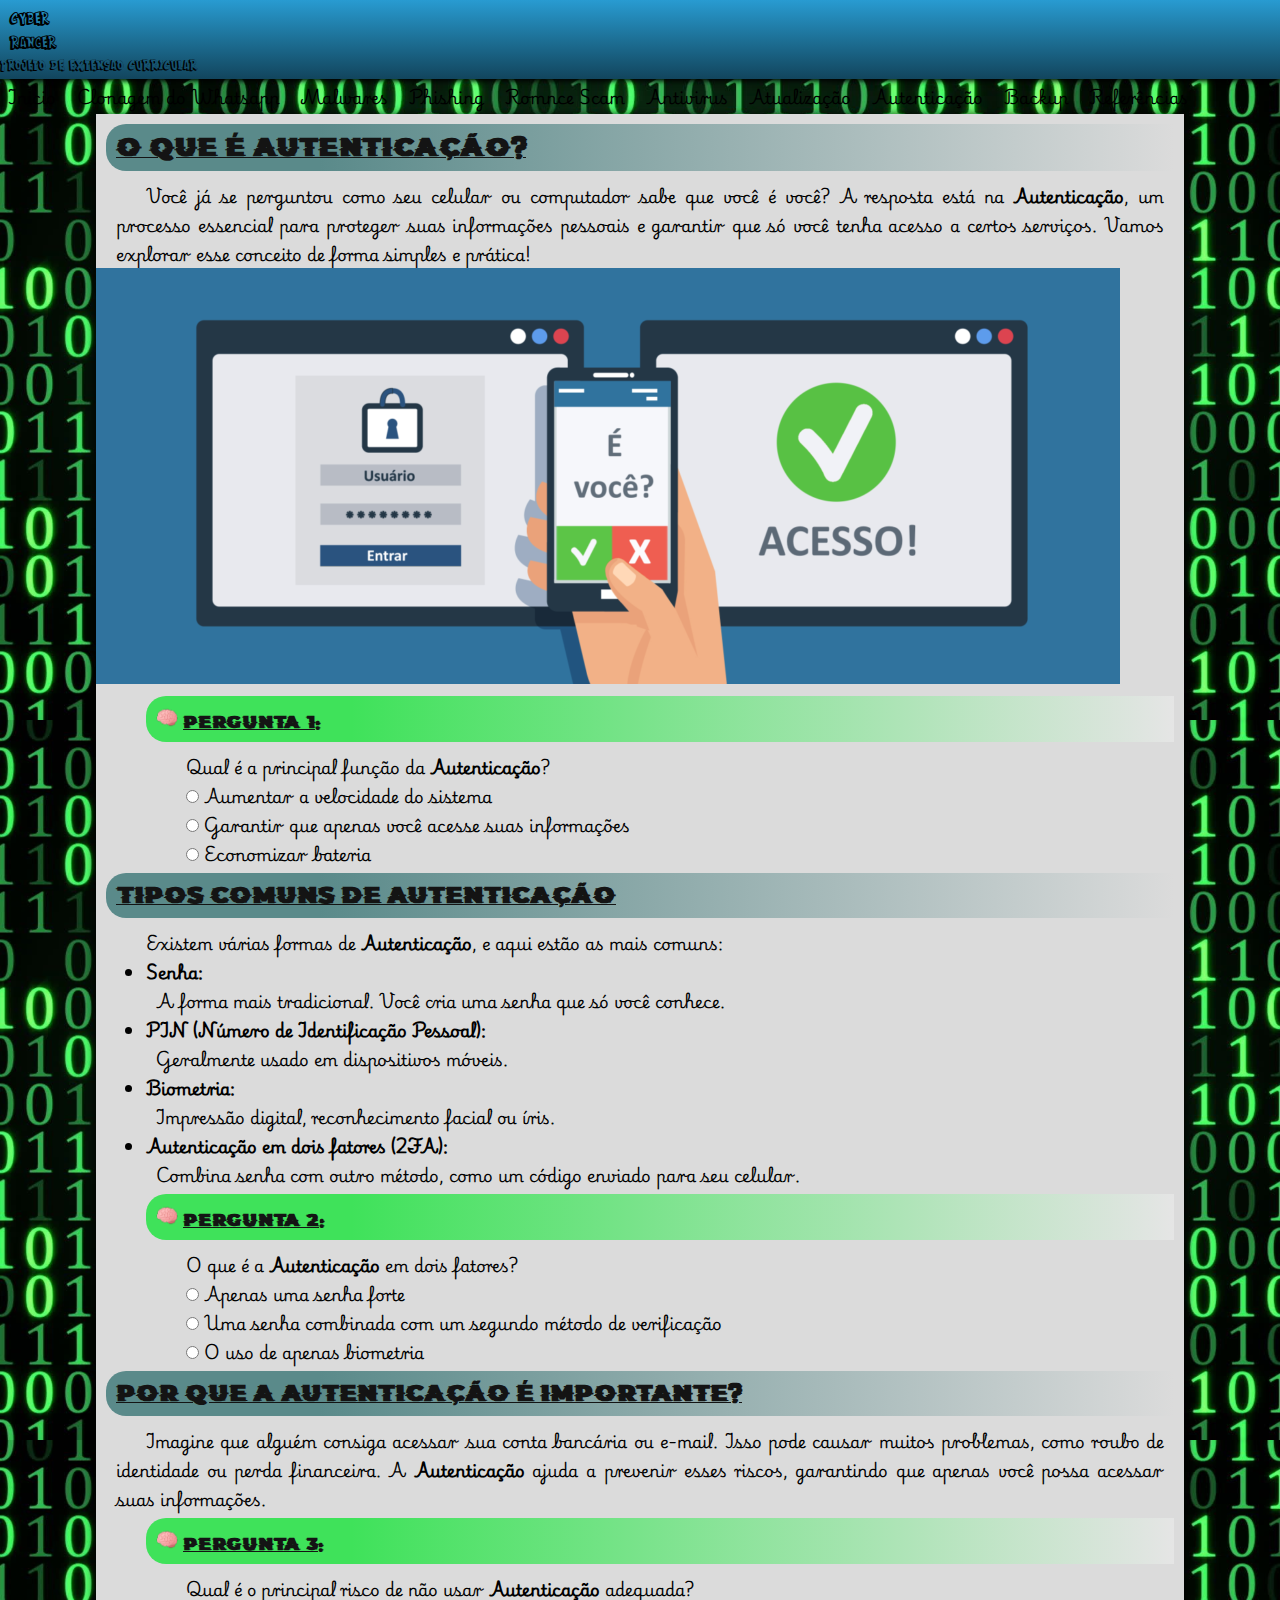
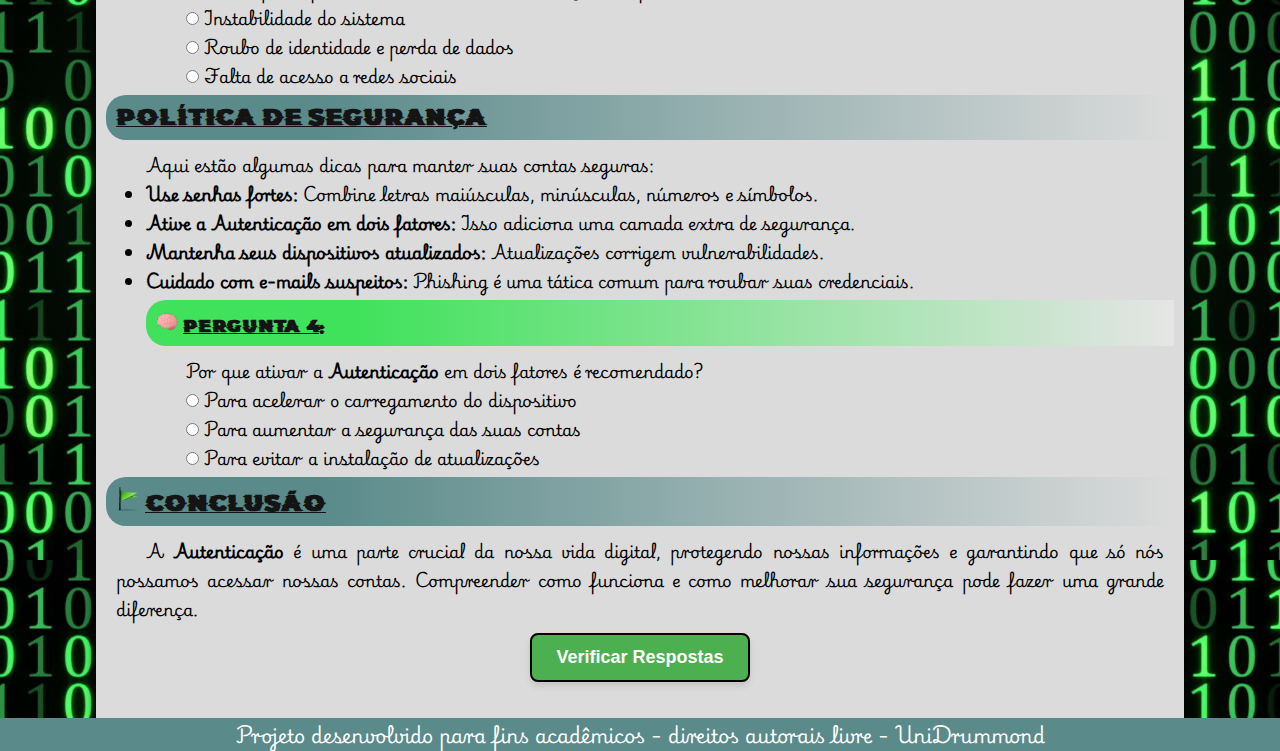
<file: sub_sites/medidas_de_segurança/autenticação/autenticacao.html>
<!DOCTYPE html>
<html lang="pt-BR">

<head>
    <meta charset="UTF-8">
    <meta name="viewport" content="width=device-width, initial-scale=1.0">
    <title>Cyber Ranger - Autenticação</title>
    <link rel="stylesheet" href="../../../estilos/fontes.css" />
    <link rel="stylesheet" href="../../../estilos/icons.css"/>
    <link rel="stylesheet" href="../../../estilos/midia.css"/>
    <link rel="stylesheet" href="../../../estilos/quiz.css"/>
    <link rel="stylesheet" href="../../../estilos/medidas_de_segurança.css" />
    <link rel="shortcut icon" href="../../../icons/favicon.png" type="image/x-icon">
</head>

<body>
    <header>
        <div>
            <h1 id="cyber">Cyber</h1>
            <h1 id="ranger">Ranger</h1>
        </div>
        <p>Projeto de Extensão Curricular</p>
    </header>

    <nav>
        <a href="../../../index.html">Inicio</a>
        <a href="../../ataques/clonagem_whatsapp/clonagem_do_whatsapp.html">Clonagem do Whatsapp</a>
        <a href="../../ataques/malware/malware.html">Malwares</a>
        <a href="../../ataques/phishing/phishing.html">Phishing</a>
        <a href="../../ataques/romance_scam/romance_scam.html">Romnce Scam</a>
        <a href="../../medidas_de_segurança/antivirus/antivirus.html">Antivirus</a>
        <a href="../../medidas_de_segurança/atualização/atualização_do_sistema.html">Atualização</a>
        <a href="../../medidas_de_segurança/autenticação/autenticacao.html">Autenticação</a>
        <a href="../../medidas_de_segurança/backup/backup.html">Backup</a>
        <a href="../../../referencias.html">Referências</a>
    </nav>

    <main>
        <article>
            <h1>O que é Autenticação?</h1>
            <p>
                Você já se perguntou como seu celular ou computador sabe que você é você? A resposta está na
                <strong>Autenticação</strong>, um processo essencial para proteger suas informações pessoais e garantir
                que só você tenha acesso a certos serviços. Vamos explorar esse conceito de forma simples e prática!
            </p>

            <img src="./imagens_autenticação/cabeçalho.png" class="imagem_cabeçalho">

            <div class="pergunta" data-resposta="b">
                <h3 class="icon_pergunta">Pergunta 1:</h3>
                <p>Qual é a principal função da <strong>Autenticação</strong>?</p>
                <ul type="none">
                    <li><input type="radio" name="q1" value="a"> Aumentar a velocidade do sistema</li>
                    <li><input type="radio" name="q1" value="b"> Garantir que apenas você acesse suas informações</li>
                    <li><input type="radio" name="q1" value="c"> Economizar bateria</li>
                </ul>
            </div>

            <h2>Tipos Comuns de Autenticação</h2>
            <p>Existem várias formas de <strong>Autenticação</strong>, e aqui estão as mais comuns:</p>
            <ul>
                <li><strong>Senha:</strong>
                    <p>A forma mais tradicional. Você cria uma senha que só você conhece.</p>
                </li>
                <li><strong>PIN (Número de Identificação Pessoal):</strong>
                    <p>Geralmente usado em dispositivos móveis.</p>
                </li>
                <li><strong>Biometria:</strong>
                    <p>Impressão digital, reconhecimento facial ou íris.</p>
                </li>
                <li><strong>Autenticação em dois fatores (2FA):</strong>
                    <p>Combina senha com outro método, como um código enviado para seu celular.</p>
                </li>
            </ul>

            <div class="pergunta" data-resposta="b">
                <h3 class="icon_pergunta">Pergunta 2:</h3>
                <p>O que é a <strong>Autenticação</strong> em dois fatores?</p>
                <ul type="none">
                    <li><input type="radio" name="q2" value="a"> Apenas uma senha forte</li>
                    <li><input type="radio" name="q2" value="b"> Uma senha combinada com um segundo método de verificação</li>
                    <li><input type="radio" name="q2" value="c"> O uso de apenas biometria</li>
                </ul>
            </div>

            <h2>Por Que a Autenticação é Importante?</h2>
            <p>
                Imagine que alguém consiga acessar sua conta bancária ou e-mail. Isso pode causar muitos problemas, como
                roubo de identidade ou perda financeira. A <strong>Autenticação</strong> ajuda a prevenir esses riscos, garantindo que apenas você possa acessar suas informações.
            </p>

            <div class="pergunta" data-resposta="b">
                <h3 class="icon_pergunta">Pergunta 3:</h3>
                <p>Qual é o principal risco de não usar <strong>Autenticação</strong> adequada?</p>
                <ul type="none">
                    <li><input type="radio" name="q3" value="a"> Instabilidade do sistema</li>
                    <li><input type="radio" name="q3" value="b"> Roubo de identidade e perda de dados</li>
                    <li><input type="radio" name="q3" value="c"> Falta de acesso a redes sociais</li>
                </ul>
            </div>

            <h2>Política de Segurança</h2>
            <p>Aqui estão algumas dicas para manter suas contas seguras:</p>
            <ul>
                <li>
                    <strong>Use senhas fortes:</strong> Combine letras maiúsculas, minúsculas, números e símbolos.
                </li>
                <li>
                    <strong>Ative a Autenticação em dois fatores:</strong> Isso adiciona uma camada extra de segurança.
                </li>
                <li>
                    <strong>Mantenha seus dispositivos atualizados:</strong> Atualizações corrigem vulnerabilidades.
                </li>
                <li>
                    <strong>Cuidado com e-mails suspeitos:</strong> Phishing é uma tática comum para roubar suas credenciais.
                </li>
            </ul>

            <div class="pergunta" data-resposta="b">
                <h3 class="icon_pergunta">Pergunta 4:</h3>
                <p>Por que ativar a <strong>Autenticação</strong> em dois fatores é recomendado?</p>
                <ul type="none">
                    <li><input type="radio" name="q4" value="a"> Para acelerar o carregamento do dispositivo</li>
                    <li><input type="radio" name="q4" value="b"> Para aumentar a segurança das suas contas</li>
                    <li><input type="radio" name="q4" value="c"> Para evitar a instalação de atualizações</li>
                </ul>
            </div>

            <h2 class="conclusão">Conclusão</h2>
            
            <p>A <strong>Autenticação</strong> é uma parte crucial da nossa vida digital, protegendo nossas informações e garantindo que só nós possamos acessar nossas contas. Compreender como funciona e como melhorar sua segurança pode fazer uma grande diferença.</p>

            <div id="botao"><button onclick="verificarRespostas()">Verificar Respostas</button></div>
            <p id="resultadoQuiz"></p>
        </article>
    </main>

    <footer>
        <p>Projeto desenvolvido para fins acadêmicos - direitos autorais livre - UniDrummond</p>
    </footer>

    <script src="../../perguntas.js"></script>

</body>

</html>
</file>
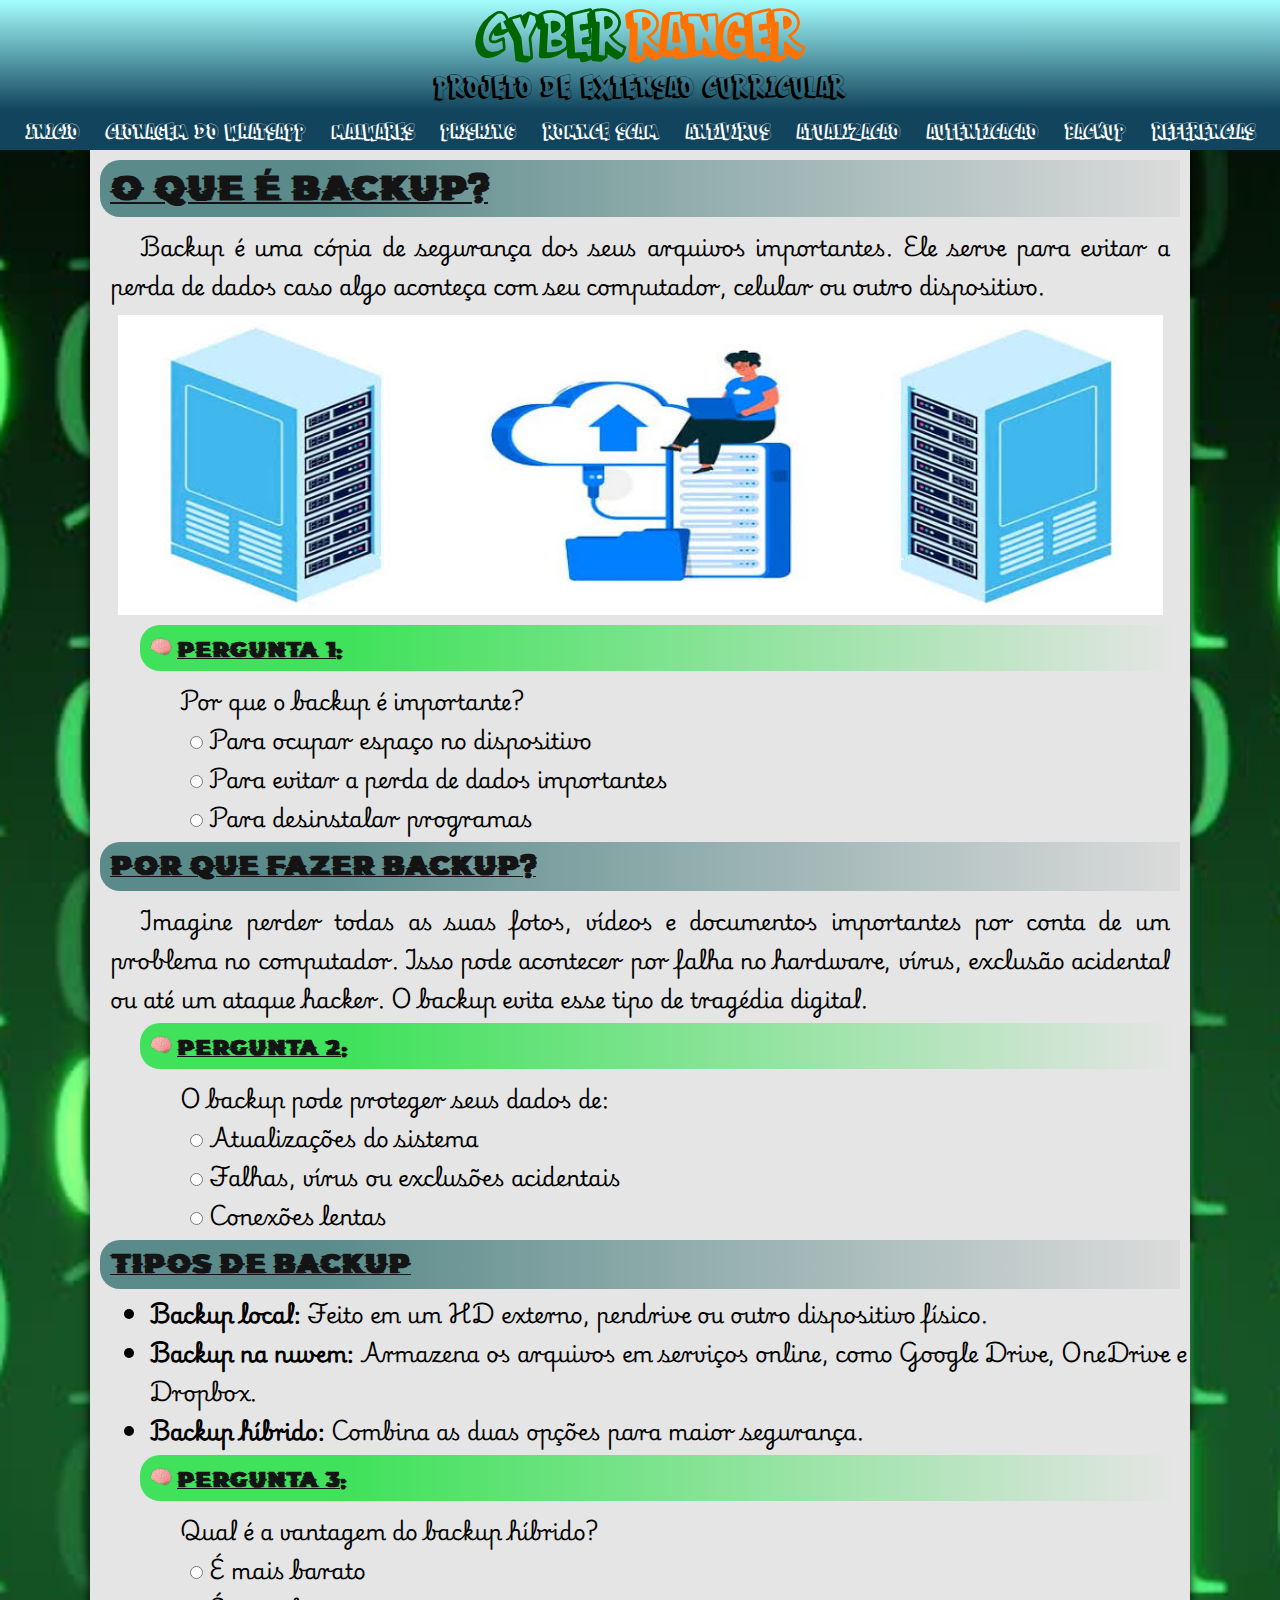
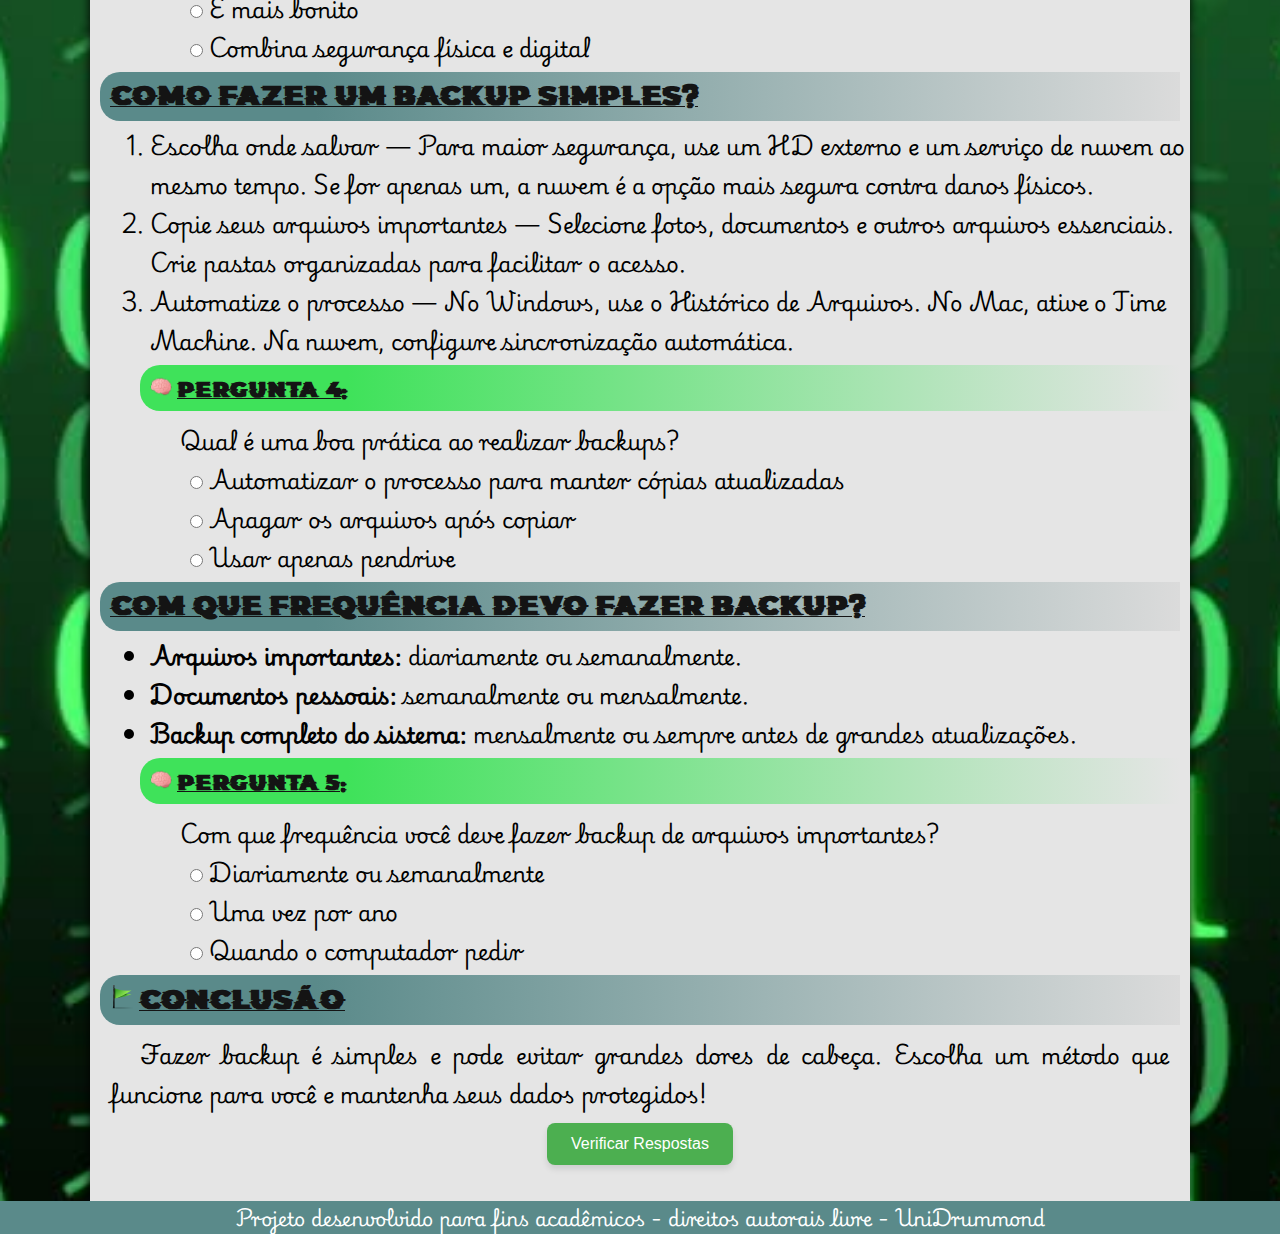
<file: sub_sites/medidas_de_segurança/backup/backup.html>
<!DOCTYPE html>
<html lang="pt-BR">

<head>
    <meta charset="UTF-8">
    <meta name="viewport" content="width=device-width, initial-scale=1.0">
    <title>Cyber Ranger - Backup</title>
    <link rel="stylesheet" href="../../../estilos/gerais.css" />
    <link rel="stylesheet" href="../../../estilos/gerais_sub_sites.css" />
    <link rel="stylesheet" href="../../../estilos/medidas_de_segurança.css" />
    <link rel="shortcut icon" href="../../../icons/favicon.png" type="image/x-icon">
</head>

<body>
    <header>
        <div>
            <h1 id="cyber">Cyber</h1>
            <h1 id="ranger">Ranger</h1>
        </div>
        <p>Projeto de Extensão Curricular</p>
    </header>

    <nav>
        <a href="../../../index.html">Inicio</a>
        <a href="../../ataques/clonagem_whatsapp/clonagem_do_whatsapp.html">Clonagem do Whatsapp</a>
        <a href="../../ataques/malware/malware.html">Malwares</a>
        <a href="../../ataques/phishing/phishing.html">Phishing</a>
        <a href="../../ataques/romance_scam/romance_scam.html">Romnce Scam</a>
        <a href="../../medidas_de_segurança/antivirus/antivirus.html">Antivirus</a>
        <a href="../../medidas_de_segurança/atualização/atualização_do_sistema.html">Atualização</a>
        <a href="../../medidas_de_segurança/autenticação/autenticacao.html">Autenticação</a>
        <a href="../../medidas_de_segurança/backup/backup.html">Backup</a>
        <a href="../../../referencias.html">Referências</a>
    </nav>

    <main>
        <article>
            <h1>O que é Backup?</h1>
            <p>Backup é uma cópia de segurança dos seus arquivos importantes. Ele serve para evitar a perda de dados
                caso algo aconteça com seu computador, celular ou outro dispositivo.</p>
            <img src="./imagens_backup/cabeçalho.jpeg" id="foto_cabeçalho">

            <div class="pergunta" data-resposta="b">
                <h3 class="icon_pergunta">Pergunta 1:</h3>
                <p>Por que o backup é importante?</p>
                <label><input type="radio" name="q1" value="a"> Para ocupar espaço no dispositivo</label><br>
                <label><input type="radio" name="q1" value="b"> Para evitar a perda de dados importantes</label><br>
                <label><input type="radio" name="q1" value="c"> Para desinstalar programas</label>
            </div>

            <h2>Por que fazer backup?</h2>
            <p>Imagine perder todas as suas fotos, vídeos e documentos importantes por conta de um problema no
                computador. Isso pode acontecer por falha no hardware, vírus, exclusão acidental ou até um ataque
                hacker. O backup evita esse tipo de tragédia digital.</p>

            <div class="pergunta" data-resposta="b">
                <h3 class="icon_pergunta">Pergunta 2:</h3>
                <p>O backup pode proteger seus dados de:</p>
                <label><input type="radio" name="q2" value="a"> Atualizações do sistema</label><br>
                <label><input type="radio" name="q2" value="b"> Falhas, vírus ou exclusões acidentais</label><br>
                <label><input type="radio" name="q2" value="c"> Conexões lentas</label>
            </div>

            <h2>Tipos de backup</h2>
            <ul>
                <li><strong>Backup local:</strong> Feito em um HD externo, pendrive ou outro dispositivo físico.</li>
                <li><strong>Backup na nuvem:</strong> Armazena os arquivos em serviços online, como Google Drive, OneDrive e Dropbox.
                </li>
                <li><strong>Backup híbrido:</strong> Combina as duas opções para maior segurança.</li>
            </ul>

            <div class="pergunta" data-resposta="c">
                <h3 class="icon_pergunta">Pergunta 3:</h3>
                <p>Qual é a vantagem do backup híbrido?</p>
                <label><input type="radio" name="q3" value="a"> É mais barato</label><br>
                <label><input type="radio" name="q3" value="b"> É mais bonito</label><br>
                <label><input type="radio" name="q3" value="c"> Combina segurança física e digital</label>
            </div>

            <h2>Como fazer um backup simples?</h2>
            <ol>
                <li>Escolha onde salvar — Para maior segurança, use um HD externo e um serviço de nuvem ao mesmo tempo.
                    Se for apenas um, a nuvem é a opção mais segura contra danos físicos.</li>

                <li>Copie seus arquivos importantes — Selecione fotos, documentos e outros arquivos essenciais. Crie
                    pastas organizadas para facilitar o acesso.</li>

                <li>Automatize o processo — No Windows, use o Histórico de Arquivos. No Mac, ative o Time Machine. Na
                    nuvem, configure sincronização automática.</li>

            </ol>

            <div class="pergunta" data-resposta="a">
                <h3 class="icon_pergunta">Pergunta 4:</h3>
                <p>Qual é uma boa prática ao realizar backups?</p>
                <label><input type="radio" name="q4" value="a"> Automatizar o processo para manter cópias
                    atualizadas</label><br>
                <label><input type="radio" name="q4" value="b"> Apagar os arquivos após copiar</label><br>
                <label><input type="radio" name="q4" value="c"> Usar apenas pendrive</label>
            </div>

            <h2>Com que frequência devo fazer backup?</h2>
            <ul type="nullo">
                <li><strong>Arquivos importantes:</strong> diariamente ou semanalmente.</li>
                <li><strong>Documentos pessoais:</strong> semanalmente ou mensalmente.</li>
                <li><strong>Backup completo do sistema:</strong> mensalmente ou sempre antes de grandes atualizações.</li>
            </ul>

            <div class="pergunta" data-resposta="a">
                <h3 class="icon_pergunta">Pergunta 5:</h3>
                <p>Com que frequência você deve fazer backup de arquivos importantes?</p>
                <label><input type="radio" name="q5" value="a"> Diariamente ou semanalmente</label><br>
                <label><input type="radio" name="q5" value="b"> Uma vez por ano</label><br>
                <label><input type="radio" name="q5" value="c"> Quando o computador pedir</label>
            </div>

            <h2 class="conclusão">Conclusão</h2>
            
            <p>Fazer backup é simples e pode evitar grandes dores de cabeça. Escolha um método que funcione para você e
                mantenha seus dados protegidos!</p>

            <div id="botao"><button onclick="verificarRespostas()">Verificar Respostas</button></div>
            <p id="resultadoQuiz"></p>
        </article>
    </main>

    <footer>
        <p>Projeto desenvolvido para fins acadêmicos - direitos autorais livre - UniDrummond</p>
    </footer>

    <script src="../../perguntas.js"></script>
</body>

</html>
</file>
<file: estilos/fontes.css>
@charset "UTF-8";

@font-face {
    font-family: 'titulo';
    src: url(../fonts/BOOMSTER.otf)
}

@font-face {
    font-family: 'sub_titulo';
    src: url(../fonts/Those\ Glitch\ Regular.otf)
}

@font-face {
    font-family: 'corpo';
    src: url(../fonts/PlaywriteHU-VariableFont_wght.ttf)
}

@import url('https://fonts.googleapis.com/css2?family=Bebas+Neue&family=Creepster&family=Kaushan+Script&family=Orbitron:wght@400..900&family=Permanent+Marker&display=swap');

* {
    margin: 0px;
    padding: 0px;
    border: 0px;
}

body {
    background-image: url('../imagens/numero_binario.jpg');
    background-color: black;
    background-repeat: repeat;
    background-size: contain;
    font-family: 'corpo';
    font-size: 16px;
}

body.ataque > main h1, body.ataque > main h2 {
    background-image: linear-gradient(to right, #ff4400d7 20%, #dbdbdb);
}

body.segurança > main h1, body.segurança > main h2 {
    background-image: linear-gradient(to right, #5A8A8A 20%, #dbdbdb);
}

body.inicio > main h1, body.inicio > main h2, body.referencia > main h1, body.referencia > main h2{
    background-image: linear-gradient(to right, #006600d5 20%, #dbdbdb);
}

body.segurança > main h3, body.ataque > main h3 {
    background-image: linear-gradient(to right, #3FE25A 20%, #dbdbdb);
}

header {
    background-image: linear-gradient(to top, #12455D , #1D7096, #289BD1);
    padding: 5px 0px;
    box-shadow: 0px 2px 5px;
    font-family: "titulo", cursive;
    color: black;
}

.container {
    display: flex;
    margin: auto;
    gap: 5.5%;
    align-items: center;
    padding: 0px 5px;
}

.logo {
    flex-basis: 200px;
    text-align: center;
}

.logo > a {
    color: black;
    text-decoration: none;
}

.menu {
    flex-basis: 800px;
    text-align: center;
    font-size: 20px;
    flex-wrap: wrap;
}

nav a {
    color: black;
    border-radius: 10px;
    margin-left: 5px;
    padding: 3px 3px 3px 3px;
    margin-right: 5px;
    text-decoration: none;
    transition: 0.3s;
    display: inline-block;
}

nav a:hover {
    transform: scale(1.05);
    background-color: #dbdbdb;
}



main {
    background-color: #dbdbdb;
    max-width: 85%;
    height: 100%;
    margin: auto;
    box-shadow: 0px 2px 10px;
    padding-top: 5px;
    padding-bottom: 20px;
}

h1 {
    margin: 5px 10px 5px 10px;
    font-size: 18px;
}

h2 {
    margin: 5px 10px 5px 10px;
    font-size: 16px;
}

h3 {
    margin: 5px 10px 5px 50px;
    font-size: 12px;
}

main h1, h2, h3 {
    font-family: "sub_titulo";
    color: #141414;
    padding: 10px;
    border-radius: 20px 0px 0px 20px;
    text-decoration: underline;
    margin-bottom: 10px;
}

main p {
    margin-left: 20px;
    margin-right: 20px;
    text-indent: 30px;
    text-align: justify;
}

ul, ol {
    margin-left: 50px;
    margin-right: 50px;
    text-align: justify;
}

ul  p, ul  ul, ul ol, ul > li > .alerta {
    margin-left: 0px;
    margin-right: 0px;
}

.exemplo > li, ol > li > p, ol > li > ul, ul > li > p {
    text-indent: 0px;
    margin-left: 10px;
    margin-right: 10px;
}

li > .alerta {
    text-indent: 25px;
}

.alerta, .correto {
    margin-left: 30px;
}


.pergunta p {
    margin-left: 60px;
    margin-right: 50px;
    text-indent: 30px;
}

.pergunta ul {
    margin-left: 60px;
    margin-right: 50px;
    text-indent: 30px;
}

label {
    display: block;
}

main a {
    color: black;
    padding: 0px 5px 0px 5px;
    border-radius: 10px; 
    transition: 0.3s;
    display: inline-block;
}

main a.fora:hover {
    background-color: #ffffff;
    transform: scale(1.05);
    border: 1px solid black;
}

main a.segurança:hover {
    background-color: #5a8a8a5c;
    transform: scale(1.05);
    border: 1px solid black;
}

main a.ataque:hover {
    background-color: #ff44004f;
    transform: scale(1.05);
    border: 1px solid black;
}

.atencao {
    text-align: justify;
    color: black;
    background-color: #fb8f68;
    border-radius: 40px;
    padding: 5px 10px 5px 10px;
    margin: 10px 0px 10px 0px;
    border: 2px solid black;
    font-size: 16px;
}

footer {
    background-color: #5A8A8A;
    text-align: center;
    color: white;
    font-size: 14pt;
}
</file>
<file: estilos/icons.css>
@charset "UTF-8";

.icon_pergunta::before {
    content: "";
    display: inline-block;
    background-image: url(../icons/pergunta.png);
    background-size: contain;
    width: 22px;
    height: 22px;
    margin-right: 5px;
}

main .link::before {
    content: "";
    display: inline-block;
    background-image: url(../icons/link.png);
    background-size: contain;
    background-repeat: no-repeat;
    width: 24px;
    height: 24px;
    margin-right: 5px;
}

main .alerta > li::before {
    content: "";
    display: inline-block;
    background-image: url(../icons/alerta.png);
    background-size: contain;
    background-repeat: no-repeat;
    width: 24px;
    height: 24px;
    margin-right: 5px;
}

main .atencao::before {
    content: "";
    display: inline-block;
    background-image: url(../icons/atencao.png);
    background-size: contain;
    width: 24px;
    height: 24px;
    margin-right: 5px;
}

main .correto > li::before {
    content: "";
    display: inline-block;
    background-image: url(../icons/certo.png);
    background-size: contain;
    width: 24px;
    height: 24px;
    margin-right: 5px;
}

main #virus::before {
    content: "";
    display: inline-block;
    background-image: url(../icons/virus.png);
    background-size: contain;
    width: 24px;
    height: 24px;
    margin-right: 5px;
}

main #worm::before {
    content: "";
    display: inline-block;
    background-image: url(../icons/worm.png);
    background-size: contain;
    width: 24px;
    height: 24px;
    margin-right: 5px;
}

main #trojan::before {
    content: "";
    display: inline-block;
    background-image: url(../icons/trojan.png);
    background-size: contain;
    width: 24px;
    height: 24px;
    margin-right: 5px;
}

main #spyware::before {
    content: "";
    display: inline-block;
    background-image: url(../icons/spware.png);
    background-size: contain;
    width: 24px;
    height: 24px;
    margin-right: 5px;
}

main #ransomware::before {
    content: "";
    display: inline-block;
    background-image: url(../icons/ransomware.png);
    background-size: contain;
    width: 24px;
    height: 24px;
    margin-right: 5px;
}

main #phishing::before {
    content: "";
    display: inline-block;
    background-image: url(../icons/email.png);
    background-size: contain;
    width: 24px;
    height: 24px;
    margin-right: 5px;
}

main #smishing::before {
    content: "";
    display: inline-block;
    background-image: url(../icons/mensagem.png);
    background-size: contain;
    width: 24px;
    height: 24px;
    margin-right: 5px;
}

main #vishing::before {
    content: "";
    display: inline-block;
    background-image: url(../icons/telefone.png);
    background-size: contain;
    width: 24px;
    height: 24px;
    margin-right: 5px;
}

main #phishing_social::before {
    content: "";
    display: inline-block;
    background-image: url(../icons/social.png);
    background-size: contain;
    width: 24px;
    height: 24px;
    margin-right: 5px;
}

main #avast::before {
    content: "";
    display: inline-block;
    background-image: url(../icons/avast.png);
    background-size: contain;
    width: 24px;
    height: 24px;
    margin-right: 5px;
}

main #norton::before {
    content: "";
    display: inline-block;
    background-image: url(../icons/norton.png);
    background-size: contain;
    width: 24px;
    height: 24px;
    margin-right: 5px;
}

main #avg::before {
    content: "";
    display: inline-block;
    background-image: url(../icons/avg.png);
    background-size: contain;
    width: 24px;
    height: 24px;
    margin-right: 5px;
}

main #windows::before {
    content: "";
    display: inline-block;
    background-image: url(../icons/windows.png);
    background-size: contain;
    width: 24px;
    height: 24px;
    margin-right: 5px;
}

main #linux::before {
    content: "";
    display: inline-block;
    background-image: url(../icons/linux.png);
    background-size: contain;
    width: 24px;
    height: 24px;
    margin-right: 5px;
}

main #mac::before {
    content: "";
    display: inline-block;
    background-image: url(../icons/mac.png);
    background-size: contain;
    width: 24px;
    height: 24px;
    margin-right: 5px;
}

main #android::before {
    content: "";
    display: inline-block;
    background-image: url(../icons/android.png);
    background-size: contain;
    width: 24px;
    height: 24px;
    margin-right: 5px;
}

main #ios::before {
    content: "";
    display: inline-block;
    background-image: url(../icons/iphone.png);
    background-size: contain;
    width: 24px;
    height: 24px;
    margin-right: 5px;
}

main .conclusão::before {
    content: "";
    display: inline-block;
    background-image: url(../icons/conclusão.png);
    background-size: contain;
    width: 24px;
    height: 24px;
    margin-right: 5px;
}
</file>
<file: estilos/midia.css>
@charset "UTF-8";

.foto_cabeçalho {
    width: 95%;
    height: 300px;
    display: block;
    margin: auto;
    margin-top: 10px;
    margin-bottom: 10px;
}
</file>
<file: estilos/index.css>
@charset "UTF-8";

main  h1 {
    background-image: linear-gradient(to right, #006600d5 20%, #E5E5E5);
}

#container {
    display: flex;
    justify-content: center;
    gap: 20px;
    flex-wrap: wrap;
}

.card {
    width: 350px;
    height: 450px;
    background-color: #FF7200;
    border-radius: 10px;
    box-shadow: 0px 0px 5px;
    margin-top: 40px;
    transition: 0.3s;
    position: relative;
    overflow: hidden;
}

.card:hover {
    transform: scale(1.05);
}

.card img {
    width: 100%;
    height: 75%;
    border-radius: 10px 10px 0 0;
    object-fit: cover;
}

.overlay_ataques,
.overlay_medidas_de_segurança {
    position: absolute;
    top: -100%;
    left: 0;
    width: 100%;
    height: 75%;
    background-color: white;
    display: flex;
    flex-direction: column;
    justify-content: center;
    align-items: center;
    transition: top 0.4s ease;
    z-index: 1;
    border-radius: 10px 10px 0 0;
}

.card:hover .overlay_ataques,
.card:hover .overlay_medidas_de_segurança {
    top: 0;
}

.overlay_ataques a,
.overlay_medidas_de_segurança a {
    color: black;
    text-decoration: none;
    font-weight: bold;
    margin: 10px 0;
    font-size: 16px;
}

.overlay_ataques a:hover {
    padding: 10px;
    background-color: #e23f3f;
    border-radius: 10px;
}

.overlay_medidas_de_segurança a:hover {
    padding: 10px;
    background-color: #3FE25A;
    border-radius: 10px;
}

.titulo {
    text-align: center;
    padding: 10px;
}

.titulo h3,
.titulo p {
    margin: 5px 0;
    color: black;
}
</file>
<file: estilos/quiz.css>
@charset "UTF-8";

main h3 {
    background-image: linear-gradient(to right, #3FE25A 20%, #E5E5E5);
}

button {
    background-color: #4CAF50;
    color: white;
    font-weight: bolder;
    font-size: 18px;
    padding: 12px 24px;
    border-radius: 8px;
    cursor: pointer;
    transition: background-color 0.3s ease, transform 0.2s ease;
    box-shadow: 0 4px 6px rgba(0, 0, 0, 0.1);
    display: flex;
    margin: auto;
    border: 2px solid black;
}

#botao {
    margin-top: 10px;
    margin-left: 20px;
    margin-right: 20px;
    width: auto;
}

button:hover {
    background-color: #45a049;
    transform: scale(1.05);
}

button:active {
    transform: scale(0.98);
}

#resultadoQuiz {
    margin-top: 16px;
    font-size: 18px;
    font-weight: bold;
    color: #333;
    transition: all 0.3s ease;
    text-align: center;
}
</file>
<file: estilos/ataques.css>
@charset "UTF-8";

main h1, h2 {
    background-image: linear-gradient(to right, #ff4400d7 20%, #E5E5E5);
}
</file>
<file: estilos/gerais.css>
@charset "UTF-8";

@font-face {
    font-family: 'titulo';
    src: url(../fonts/BOOMSTER.otf)
}

@font-face {
    font-family: 'sub_titulo';
    src: url(../fonts/Those\ Glitch\ Regular.otf)
}

@font-face {
    font-family: 'corpo';
    src: url(../fonts/PlaywriteHU-VariableFont_wght.ttf)
}

@import url('https://fonts.googleapis.com/css2?family=Bebas+Neue&family=Creepster&family=Kaushan+Script&family=Orbitron:wght@400..900&family=Permanent+Marker&display=swap');

* {
    margin: 0px;
    padding: 0px;
    border: 0px;
}

body {
    background-image: url('../imagens/numero_binario.jpg');
    background-size: cover;
    background-position: center;
    background-repeat: no-repeat;
    font-family: 'corpo';
    font-size: 16pt;
}

header {
    background-image: linear-gradient(to top, #12455D 1%, #A5FEFE);
    padding: 5px;
    box-shadow: 0px 2px 5px;
    font-family: "titulo", cursive;
    font-weight: 400;
    font-style: normal;
    font-size: 25pt;
}

header > div {
    width: 100%;
    display: flex;
    gap: 5px;
    justify-content: center;
}

header > div > h1#cyber {
    color: rgb(0, 102, 0);
}

header > div > h1#ranger {
    color: #FF7200;
}

header > p {
    text-align: center;
    color: black;
}

nav {
    display: inline-block;
    text-align: center;
    padding-bottom: 5px;
    padding-top: 10px;
    background-color: #12455D;
    width: 100%;
    gap: 10px;
    font-family: "titulo", cursive;
    font-size: 18pt;
}

nav a {
    color: white;
    text-decoration: none;
    margin: 0 10px;
    transition: 0.3s;
}

nav a:hover {
    transform: scale(1.05);
    background-color: black;
    border-radius: 10px;
    padding: 5px;
}

main {
    background-color: #E5E5E5;
    max-width: 1100px;
    height: 100%;
    margin: auto;
    box-shadow: 0px 2px 10px;
    padding-top: 5px;
    padding-bottom: 20px;
}

main  h1 {
    margin: 5px 10px 5px 10px;
    font-size: 18pt;
}

main  h2 {
    margin: 5px 10px 5px 10px;
    font-size: 14pt;
}

main h3 {
    margin: 5px 10px 5px 50px;
    font-size: 11pt;
}

main h1, h2, h3 {
    font-family: "sub_titulo";
    color: #141414;
    padding: 10px;
    border-radius: 20px 0px 0px 20px;
    text-decoration: underline;
}

main p {
    margin-top: 10px;
    margin-left: 20px;
    margin-right: 20px;
    text-indent: 30px;
    text-align: justify;
}

.pergunta p{
    margin-left: 20px;
    text-indent: 70px;
}
.pergunta ul{
    margin-left: 20px;
    text-indent: 90px;
}

main ul, ol {
    margin-left: 60px;
   

}



footer {
    background-color: #5A8A8A;
    text-align: center;
    color: white;
    font-size: 14pt;
}
</file>
<file: estilos/gerais_sub_sites.css>
@charset "UTF-8";

main h3 {
    background-image: linear-gradient(to right, #3FE25A 20%, #E5E5E5);
}

main .icon_pergunta::before {
    content: "";
    display: inline-block;
    background-image: url(../icons/pergunta.png);
    background-size: contain;
    width: 22px;
    height: 22px;
    margin-right: 5px;
}

#foto_cabeçalho {
    width: 95%;
    height: 300px;
    display: block;
    margin: auto;
    margin-top: 10px;
    margin-bottom: 10px;
}

main .conclusão::before {
    content: "";
    display: inline-block;
    width: 24px;
    height: 24px;
    background-image: url(../icons/conclusão.png);
    background-size: contain;
    margin-right: 5px;
}

label {
    margin-left: 100px;
}

button {
    background-color: #4CAF50;
    color: white;
    padding: 12px 24px;
    border: none;
    border-radius: 8px;
    cursor: pointer;
    font-size: 16px;
    transition: background-color 0.3s ease, transform 0.2s ease;
    box-shadow: 0 4px 6px rgba(0, 0, 0, 0.1);
    display: flex;
    margin: auto;
}

#botao {
    margin-top: 10px;
    margin-left: 20px;
    margin-right: 20px;
    width: auto;
}

button:hover {
    background-color: #45a049;
    transform: scale(1.05);
}

button:active {
    transform: scale(0.98);
}

#resultadoQuiz {
    margin-top: 16px;
    font-size: 18px;
    font-weight: bold;
    color: #333;
    transition: all 0.3s ease;
    text-align: center;
}
</file>
<file: sub_sites/ataques/ataques.css>
@charset "UTF-8";

@font-face {
    font-family: 'titulo';
    src: url(../../fonts/BOOMSTER.otf)
}

@font-face {
    font-family: 'sub_titulo';
    src: url(../../fonts/Those\ Glitch\ Regular.otf)
}

@import url('https://fonts.googleapis.com/css2?family=Bebas+Neue&family=Creepster&family=Kaushan+Script&family=Orbitron:wght@400..900&family=Permanent+Marker&display=swap');

* {
    margin: 0px;
    padding: 0px;
    border: 0px;
}

body {
    background-image: url('../../imagens/numero_binario.jpg');
    background-size: cover;
    background-position: center;
    background-repeat: no-repeat;
    font-family: cursive, 'sans-serf';
    font-size: 18pt;
}

header {
    background-image: linear-gradient(to top, #12455D 20%, #A5FEFE);
    padding: 5px;
    box-shadow: 0px 2px 5px;
    font-family: "titulo", cursive;
    font-weight: 400;
    font-style: normal;
    font-size: 25pt;
}

header>div {
    width: 100%;
    display: flex;
    gap: 5px;
    justify-content: center;
}

header>div>h1#cyber {
    color: rgb(0, 102, 0);
}

header>div>h1#ranger {
    color: #FF7200;
}

header>p {
    text-align: center;
    color: white;
}

nav {
    display: inline-block;
    text-align: center;
    padding-bottom: 5px;
    padding-top: 5px;
    background-color: #12455D;
    width: 100%;
    gap: 10px;
    font-family: "titulo", cursive;
    font-size: 18pt;
}

nav a {
    color: black;
    text-decoration: none;
    margin: 0 10px;
    transition: 0.3s;
}

nav a:hover {
    transform: scale(1.05);
    background-color: white;
    border-radius: 10px;
    padding: 5px;
}


main {
    background-color: #E5E5E5;
    max-width: 1100px;
    height: 95%;
    margin: auto;
    box-shadow: 0px 2px 10px;
    padding-top: 5px;
    padding-bottom: 10px;
}

main h1 {
    background-image: linear-gradient(to right, #ff4400d7 20%, #E5E5E5);
    margin: 5px 10px 5px 10px;
    border-radius: 20px 0px 0px 20px;
    padding-left: 10px;
    padding-bottom: 4px;
    text-decoration: underline;
    font-size: 15pt;
}


#foto_cabeçalho {
    width: 95%;
    height: 300px;
    display: block;
    margin: auto;
    margin-top: 10px;
    margin-bottom: 10px;
}


main h2 {
    background-image: linear-gradient(to right, #ff4400d7 20%, #E5E5E5);
    margin: 5px 10px 5px 30px;
    border-radius: 20px 0px 0px 20px;
    padding-left: 10px;
    padding-bottom: 4px;
    text-decoration: underline;
    font-size: 12pt;
}

main h3 {
    background-image: linear-gradient(to right, #3FE25A 20%, #E5E5E5);
    margin: 5px 10px 5px 60px;
    border-radius: 20px 0px 0px 20px;
    padding-left: 10px;
    padding-bottom: 4px;
    text-decoration: underline;
    font-size: 10pt;
}

main h1,
h2,
h3 {
    font-family: "sub_titulo";
    color: #141414;
}

main p {
    margin-top: 10px;
    margin-left: 20px;
    margin-right: 20px;
    text-indent: 10px;
}

main ul,
ol {
    margin-top: 10px;
    margin-left: 60px;
    margin-right: 20px;
    text-indent: 10px;
}

label {
    margin-left: 100px;
}

.pergunta p {
    margin-left: 80px;
}

button {
    background-color: #4CAF50;
    /* verde */
    color: white;
    padding: 12px 24px;
    border: none;
    border-radius: 8px;
    cursor: pointer;
    font-size: 16px;
    transition: background-color 0.3s ease, transform 0.2s ease;
    box-shadow: 0 4px 6px rgba(0, 0, 0, 0.1);
    display: flex;
    margin: auto;
}

#botao {
    margin-top: 10px;
    margin-left: 20px;
    margin-right: 20px;
    width: auto;
}

button:hover {
    background-color: #45a049;
    transform: scale(1.05);
}

button:active {
    transform: scale(0.98);
}

#resultadoQuiz {
    margin-top: 16px;
    font-size: 18px;
    font-weight: bold;
    color: #333;
    transition: all 0.3s ease;
    text-align: center;
}


footer {
    background-color: #5A8A8A;
    text-align: center;
    padding: 4px;
    color: white;
}
</file>
<file: estilos/medidas_de_segurança.css>
@charset "UTF-8";

main h1, h2 {
    background-image: linear-gradient(to right, #5A8A8A 20%, #dbdbdb);
}
</file>
